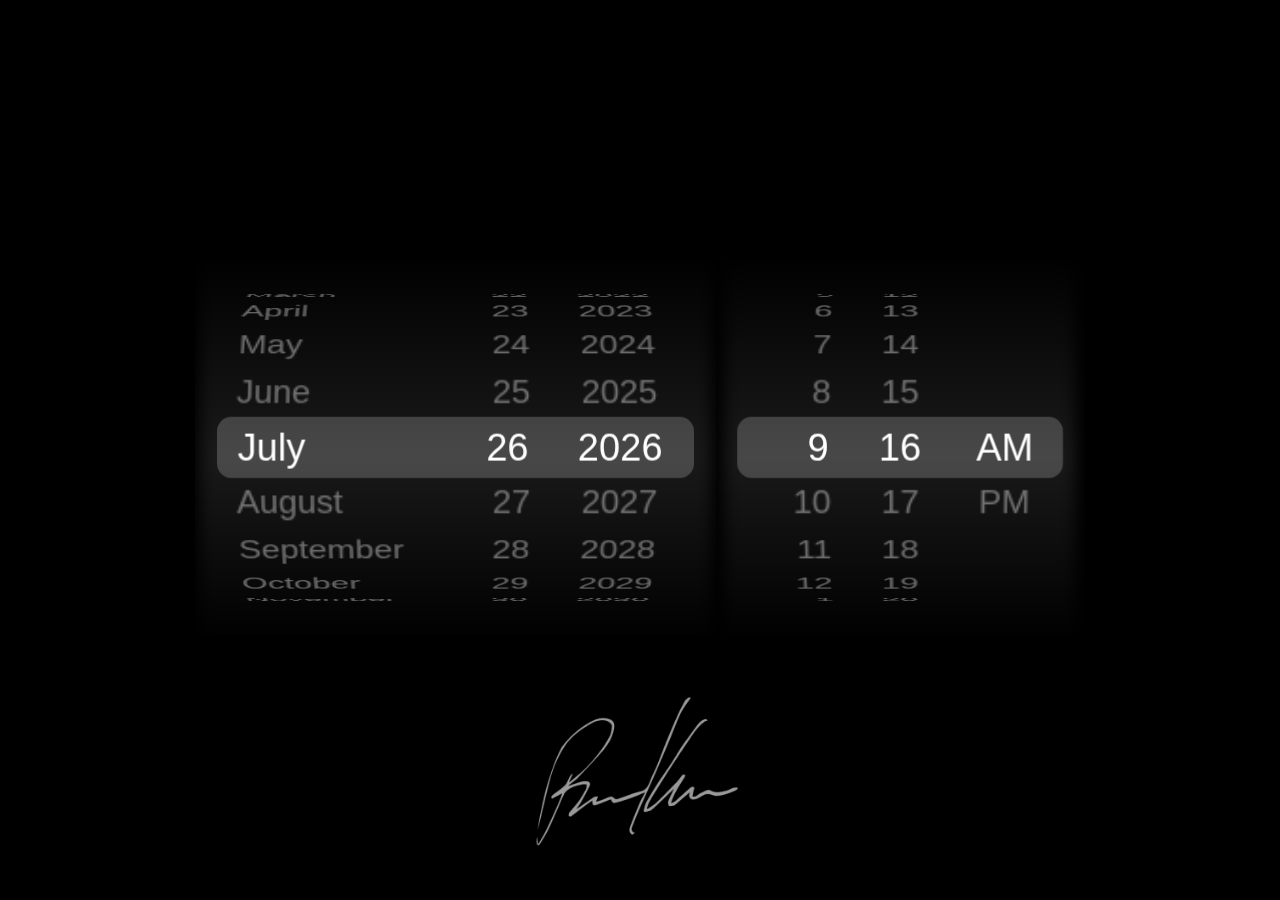
<file: index.html>
<!doctype html>
<html lang="en">

  <head>
    <meta charset="utf-8">
    <meta name="viewport" content="width=device-width, initial-scale=1">
    
    <!-- if you lived here, you'd be home now -->
    <!-- https://www.youtube.com/watch?v=72ZAMCzjxrk&t=323s  -->

    <!-- Coded by Phillip Stearns: https://phillipstearns.com -->
    <!-- An artist and textile designer working with electronics and electronic media, based in Denver, CO, USA -->

    
    <!-- SEO Meta Tags -->
    <meta name="description" content="And I was in a headspin, and I kept on going, In my dream, I kept on going, kept on spinning, I wasn't leaning on nothing, I kept on spinning, I was, like, I was spinning, I was just like, It was like something was spinning me.">
    <meta name="author" content="Brian Kane">

    <!-- OG Meta Tags to improve the way the post looks when you share the page on LinkedIn, Facebook, Google+ -->
    <meta property="og:site_name" content="Clock by Brian Kane" /> <!-- website name -->
    <meta property="og:site" content="https://briankane.net/clock" /> <!-- website link -->
    <meta property="og:title" content="Clock by Brian Kane"/> <!-- title shown in the actual shared post -->
    <meta property="og:description" content="And I was in a headspin, and I kept on going, In my dream, I kept on going, kept on spinning, I wasn't leaning on nothing, I kept on spinning, I was, like, I was spinning, I was just like, It was like something was spinning me." /> <!-- description shown in the actual shared post -->

    <!-- og image must be a full url  -->
    <meta property="og:image" content="https://briankane.net/spin/media/Spin.png" /> <!-- image link, make sure it's jpg -->
    <meta property="og:image:width" content="1024" />
    <meta property="og:image:height" content="1024" />
    <meta name="twitter:image" content="https://briankane.net/spin/media/Spin.png">
    <meta property="og:url" content="https://briankane.net/clock/" /> <!-- where do you want your post to link to -->
    <meta property="og:type" content="article" />

    <!-- Website Title -->       
    <title>Clock by Brian Kane</title>

    
    <!-- CSS Stylesheets -->
    <link href="./static/css/bootstrap.min.css" rel="stylesheet">
    <link href="./static/css/swiper-bundle.css" rel="stylesheet">
    <link href="./static/css/mobiscroll.javascript.min.css" rel="stylesheet">
    <link href="./static/css/styles.css" rel="stylesheet">

    <script>
    document.onreadystatechange = function () {
      var state = document.readyState
      if (state === 'interactive') {
           
      } else if (state === 'complete') {
        setTimeout(function(){
          document.getElementById('loadingdiv').style.visibility="hidden";
        },500);
      }
    }
    </script>

    <style>
      #loadingdiv {
        width: 100vw;
        height: calc(100vh - calc(100vh - 100%)) !important; 
        top: 0px;
        left: 0px;
        position: fixed; 
        z-index: 99;
        display: flex;
        align-items: center;
        justify-content: center;
        background-color:black;
      }

      #loading-image {
        width:200px;
        height:200px;
        z-index: 100
      } 
    </style>

  </head>

  <body id="frame" class="m-auto">

    <div id="loadingdiv">
      <img id="loading-image" src="./static/media/loading.gif" alt="Loading..." />
    </div> 

    <!-- https://swiperjs.com/ -->
    <!-- Slider main container -->
    <div class="swiper">

      <!-- Additional required wrapper -->
      <div class="swiper-wrapper">

        <!-- Slides -->
        <div class="swiper-slide">
          <div class="min-vh-100 m-0 p-0 d-flex position-relative">
            <div id="spinner-container" class="position-absolute top-50 start-50 translate-middle">
              <img id="spinner" class="fade-in" src="./static/media/WaitingDiscOnlyLarge2.png">
            </div>
          </div>
        </div>

        <div class="swiper-slide">
          <div class="min-vh-100 m-0 p-0 d-flex position-relative">
            <div id="clock" class="position-absolute top-50 start-50 translate-middle">
            </div>
          </div>
        </div>

        <div class="swiper-slide">
          <div class="min-vh-100 m-0 p-0 d-flex position-relative">
            <div id="moon" class="position-absolute top-50 start-50 translate-middle">
            </div>
          </div>
        </div>

        <div class="swiper-slide">
          <div id="datetimebk"></div>
          <div class="position-absolute bottom-0 start-50 translate-middle-x">
            <img id="bk-signature" src="./static/media/bk-signature.png">
          </div>
        </div>

      </div>

      <!-- If we need pagination -->
      <!-- <div class="swiper-pagination"></div> -->

      <!-- If we need navigation buttons -->
      <!-- <div class="swiper-button-prev"></div> -->
      <!-- <div class="swiper-button-next"></div> -->

      <!-- If we need scrollbar -->
      <!-- <div class="swiper-scrollbar"></div> -->

    </div>

    <!-- Javascript Files -->
    <!-- Vendor -->
    <script type="text/javascript" src="./static/js/bootstrap.bundle.min.js"></script>
    <script type="text/javascript" src="./static/js/swiper-bundle.js"></script>
    <script type="text/javascript" src="./static/js/suncalc.js"></script>
    <script type="text/javascript" src="./static/js/mobiscroll.javascript.min.js"></script>


    <!-- Custom/Core -->
    <script type="text/javascript" src="./static/js/common.js"></script>
    <script type="text/javascript" src="./static/js/spinner.js"></script>
    <script type="text/javascript" src="./static/js/clock.js"></script>
    <script type="text/javascript" src="./static/js/moon.js"></script>
    <script type="text/javascript" src="./static/js/datetime.js"></script>
    

  </body>

</html>
</file>
<file: static/css/styles.css>
html, body {
  padding: 0;
  margin: 0;
  height: calc(100vh - calc(100vh - 100%));
  width: 100vw;
  overflow: hidden;
  user-select: none;
  touch-action: none;
}

.fade-in {
  animation: fadeIn 0.5s;
}

@keyframes fadeIn {
  from { opacity: 0.0; }
  to { opacity: 1.0; }
}

.swiper {
  background-color: black;
  height: calc(100vh - calc(100vh - 100%));
  width: 100vw;
}
.swiper-wrapper {
  height: calc(100vh - calc(100vh - 100%)) !important;
}
.swiper-slide {
  height: calc(100vh - calc(100vh - 100%)) !important;
/*  overflow: hidden;*/
}

.min-vh-100 {
  min-height: calc(100vh - calc(100vh - 100%)) !important;
}

#datetimebk {
  padding: 0;
  margin: 0;
  z-index:0;
  outline: none !important;
  background: black !important;
  position: relative;
  top: -26px;
  border: 0;
}

img#bk-signature {
  padding-bottom: 2rem;
}
.mbsc-ios-dark.mbsc-scroller, .mbsc-ios-dark.mbsc-scroller-bottom, .mbsc-ios-dark.mbsc-scroller-top {
  background: black !important;
}

.mbsc-ios-dark.mbsc-scroller-wheel-line {
  background: hsla(0, 0%, 100%, 0.2);
}

.mbsc-ios-dark.mbsc-scroller-pointer.mbsc-scroller, .mbsc-ios-dark.mbsc-scroller-pointer.mbsc-scroller-inline, .mbsc-ios-dark.mbsc-scroller-wheel-cont-bottom.mbsc-scroller-wheel-cont-3d, .mbsc-ios-dark.mbsc-scroller-wheel-cont-inline.mbsc-scroller-wheel-cont-3d, .mbsc-ios-dark.mbsc-scroller-wheel-cont-top.mbsc-scroller-wheel-cont-3d {
  background: black;
}

.mbsc-ios-dark.mbsc-scroller-wheel-overlay, .mbsc-ios-dark.mbsc-scroller-wheel-overlay-bottom, .mbsc-ios-dark.mbsc-scroller-wheel-overlay-top {
  background: linear-gradient(#0000, rgba(255, 255, 255, 0.1) 52%, rgba(255, 255, 255, 0.1) 0, #0000);
  filter: blur(4px);
}

.mbsc-datepicker-tab-wrapper {
  scale: 1.8;
}

.mbsc-ios.mbsc-scroller-wheel-line {
  display: block;
  z-index: 1;
  border-radius: .5em;
  margin: 0 .775em;
}

.mbsc-ios.mbsc-scroller-wheel-item.mbsc-active,.mbsc-ios.mbsc-scroller-wheel-item.mbsc-focus,.mbsc-ios.mbsc-scroller-wheel-item.mbsc-hover{
  background:rgba(0,122,255,.0);
}

@media (max-width: 1079.98px) {
  .mbsc-datepicker-tab-wrapper {
    scale: 1.0;
    margin-top: auto;
    margin-bottom: auto;
    max-height: 50vh;
  }

  img#moon-image {
    min-height: 100vw !important;
  }
}

@media (max-width: 500px) {
  img#bk-signature {
    padding-bottom: 1rem;
  }
}


@media (max-height: 668px) {
  .mbsc-datepicker-tab-wrapper {
    max-height: 64vh;
  }
}
</file>
<file: static/css/mobiscroll.javascript.min.css>
@font-face{font-family:Mobiscroll;src:url(icons_mobiscroll.woff?lylyyg) format("woff"),url(icons_mobiscroll.woff) format("woff"),url(icons_mobiscroll.ttf?lylyyg) format("truetype");font-weight:400;font-style:normal}.mbsc-font-icon:before{font-family:Mobiscroll;speak:none;font-style:normal;font-weight:400;font-variant:normal;text-transform:none;-webkit-font-smoothing:antialiased;-moz-osx-font-smoothing:grayscale}.mbsc-icon-arrow-down5:before{content:"\ea01"}.mbsc-icon-arrow-left5:before{content:"\ea02"}.mbsc-icon-arrow-right5:before{content:"\ea05"}.mbsc-icon-arrow-up5:before{content:"\ea04"}.mbsc-icon-ion-ios7-arrow-back:before{content:"\ea03"}.mbsc-icon-ion-ios7-arrow-forward:before{content:"\ea09"}.mbsc-icon-ion-ios7-checkmark-empty:before{content:"\ea06"}.mbsc-icon-ios-backspace:before{content:"\ea07"}.mbsc-icon-material-bookmark:before{content:"\ea08"}.mbsc-icon-material-cloud-download:before{content:"\ea0b"}.mbsc-icon-material-delete:before{content:"\ea0a"}.mbsc-icon-material-favorite:before{content:"\ea0c"}.mbsc-icon-material-flag:before{content:"\ea0d"}.mbsc-icon-material-https:before{content:"\ea0f"}.mbsc-icon-material-label:before{content:"\ea0e"}.mbsc-icon-material-notifications:before{content:"\ea10"}.mbsc-icon-material-refresh:before{content:"\ea12"}.mbsc-icon-material-schedule:before{content:"\ea11"}.mbsc-icon-material-share:before{content:"\ea13"}.mbsc-icon{display:inline-block;vertical-align:middle;width:1.5em;height:1.5em;line-height:1.5em;text-align:center;-moz-box-flex:0;flex:0 0 auto}.mbsc-icon>svg{display:block;margin:0 auto;width:100%;height:100%;fill:currentColor}:root{--mbsc-safe-top:0;--mbsc-safe-right:0;--mbsc-safe-bottom:0;--mbsc-safe-left:0}@supports (top:constant(safe-area-inset-top)){:root{--mbsc-safe-top:constant(safe-area-inset-top);--mbsc-safe-right:constant(safe-area-inset-right);--mbsc-safe-bottom:constant(safe-area-inset-bottom);--mbsc-safe-left:constant(safe-area-inset-left)}}@supports (top:env(safe-area-inset-top)){:root{--mbsc-safe-top:env(safe-area-inset-top);--mbsc-safe-right:env(safe-area-inset-right);--mbsc-safe-bottom:env(safe-area-inset-bottom);--mbsc-safe-left:env(safe-area-inset-left)}}.mbsc-font{font-family:-apple-system,Segoe UI,Roboto,sans-serif;font-size:16px;font-weight:400;-webkit-tap-highlight-color:rgba(0,0,0,0);-webkit-text-size-adjust:100%}.mbsc-reset{margin:0;padding:0;border:0;background:none;-webkit-appearance:none;-moz-appearance:none;appearance:none}.mbsc-resize{right:0;bottom:0;overflow:hidden;z-index:-1}.mbsc-resize,.mbsc-resize-i{position:absolute;left:0;top:0}.mbsc-resize-y{width:200%;height:200%}.mbsc-hidden{visibility:hidden}.mbsc-hidden-content{position:absolute;width:1px;height:1px;overflow:hidden;-webkit-user-select:none;-moz-user-select:none;-ms-user-select:none;user-select:none;clip:rect(1px,1px,1px,1px);white-space:nowrap}.mbsc-ltr{direction:ltr}.mbsc-rtl{direction:rtl}.mbsc-ripple{background:currentColor;position:absolute;top:0;left:0;opacity:0;border-radius:1000em;pointer-events:none;-webkit-transform:scale(0);transform:scale(0)}.mbsc-flex,.mbsc-flex-col{display:-moz-box;display:flex}.mbsc-flex-col{-moz-box-orient:vertical;-moz-box-direction:normal;flex-direction:column}.mbsc-flex-1-1{-moz-box-flex:1;flex:1 1 auto}.mbsc-flex-1-0{-moz-box-flex:1;flex:1 0 auto}.mbsc-flex-1-0-0{-moz-box-flex:1;flex:1 0 0}@media (-ms-high-contrast:none){.mbsc-flex-1-0-0{-moz-box-flex:1;flex:1 0 auto}}.mbsc-flex-none{-moz-box-flex:0;flex:none}@media (-webkit-min-device-pixel-ratio:2){.mbsc-hb,.mbsc-hb:after,.mbsc-hb:before{border-style:none;border-width:.5px!important}}.mbsc-ios.mbsc-button{padding:0 .5em;margin:.5em .25em;line-height:2.25em;border-radius:.25em;transition:opacity .1s ease-out,background-color .1s ease-out}.mbsc-ios.mbsc-icon-button{padding:.5em;line-height:normal;border-radius:4em}.mbsc-ios.mbsc-button.mbsc-hover{opacity:.7}.mbsc-ios.mbsc-button.mbsc-active{opacity:.5}.mbsc-ios.mbsc-button.mbsc-disabled,.mbsc-ios.mbsc-button:disabled{opacity:.2}.mbsc-ios.mbsc-button-outline.mbsc-active{opacity:1}.mbsc-ios.mbsc-ltr.mbsc-button-icon-start{padding-right:.375em}.mbsc-ios.mbsc-ltr.mbsc-button-icon-end,.mbsc-ios.mbsc-rtl.mbsc-button-icon-start{padding-left:.375em}.mbsc-ios.mbsc-rtl.mbsc-button-icon-end{padding-right:.375em}.mbsc-ios .mbsc-button-group,.mbsc-ios .mbsc-button-group-block,.mbsc-ios .mbsc-button-group-justified{margin:.5em .75em}.mbsc-ios .mbsc-button-group-block{margin:.5em 1em}.mbsc-ios.mbsc-button-standard{background:#fff;color:#007aff}.mbsc-ios.mbsc-button-flat{color:#007aff}.mbsc-ios.mbsc-button-outline{border:1px solid #1273de;color:#1273de}.mbsc-ios.mbsc-button-outline.mbsc-active{background:#1273de;color:#f7f7f7}.mbsc-ios.mbsc-button.mbsc-focus{background:rgba(0,0,0,.05)}.mbsc-ios.mbsc-button-primary.mbsc-button-standard{background:#3f97f6;color:#fff}.mbsc-ios.mbsc-button-secondary.mbsc-button-standard{background:#90979e;color:#fff}.mbsc-ios.mbsc-button-success.mbsc-button-standard{background:#43be5f;color:#fff}.mbsc-ios.mbsc-button-danger.mbsc-button-standard{background:#f5504e;color:#fff}.mbsc-ios.mbsc-button-warning.mbsc-button-standard{background:#f8b042;color:#fff}.mbsc-ios.mbsc-button-info.mbsc-button-standard{background:#5bb7c5;color:#fff}.mbsc-ios.mbsc-button-dark.mbsc-button-standard{background:#47494a;color:#fff}.mbsc-ios.mbsc-button-light.mbsc-button-standard{background:#fff;color:#000}.mbsc-ios.mbsc-button-primary.mbsc-button-flat{color:#3f97f6}.mbsc-ios.mbsc-button-secondary.mbsc-button-flat{color:#90979e}.mbsc-ios.mbsc-button-success.mbsc-button-flat{color:#43be5f}.mbsc-ios.mbsc-button-danger.mbsc-button-flat{color:#f5504e}.mbsc-ios.mbsc-button-warning.mbsc-button-flat{color:#f8b042}.mbsc-ios.mbsc-button-info.mbsc-button-flat{color:#5bb7c5}.mbsc-ios.mbsc-button-dark.mbsc-button-flat{color:#47494a}.mbsc-ios.mbsc-button-light.mbsc-button-flat{color:#ccc}.mbsc-ios.mbsc-button-primary.mbsc-button-outline{border-color:#3f97f6;color:#3f97f6}.mbsc-ios.mbsc-button-primary.mbsc-button-outline.mbsc-active{background:#3f97f6;color:#fff}.mbsc-ios.mbsc-button-secondary.mbsc-button-outline{border-color:#90979e;color:#90979e}.mbsc-ios.mbsc-button-secondary.mbsc-button-outline.mbsc-active{background:#90979e;color:#fff}.mbsc-ios.mbsc-button-success.mbsc-button-outline{border-color:#43be5f;color:#43be5f}.mbsc-ios.mbsc-button-success.mbsc-button-outline.mbsc-active{background:#43be5f;color:#fff}.mbsc-ios.mbsc-button-danger.mbsc-button-outline{border-color:#f5504e;color:#f5504e}.mbsc-ios.mbsc-button-danger.mbsc-button-outline.mbsc-active{background:#f5504e;color:#fff}.mbsc-ios.mbsc-button-warning.mbsc-button-outline{border-color:#f8b042;color:#f8b042}.mbsc-ios.mbsc-button-warning.mbsc-button-outline.mbsc-active{background:#f8b042;color:#fff}.mbsc-ios.mbsc-button-info.mbsc-button-outline{border-color:#5bb7c5;color:#5bb7c5}.mbsc-ios.mbsc-button-info.mbsc-button-outline.mbsc-active{background:#5bb7c5;color:#fff}.mbsc-ios.mbsc-button-dark.mbsc-button-outline{border-color:#47494a;color:#47494a}.mbsc-ios.mbsc-button-dark.mbsc-button-outline.mbsc-active{background:#47494a;color:#fff}.mbsc-ios.mbsc-button-light.mbsc-button-outline{border-color:#bfbfbf;color:#bfbfbf}.mbsc-ios.mbsc-button-light.mbsc-button-outline.mbsc-active{background:#bfbfbf;color:#fff}.mbsc-ios-dark.mbsc-button-standard{background:#3b3b3b;color:#ff9f0a}.mbsc-ios-dark.mbsc-button-flat{color:#ff9f0a}.mbsc-ios-dark.mbsc-button-outline{border:1px solid #ffa519;color:#ffa519}.mbsc-ios-dark.mbsc-button-outline.mbsc-active{background:#ffa519;color:#000}.mbsc-ios-dark.mbsc-button.mbsc-focus{background:hsla(0,0%,100%,.05)}.mbsc-ios-dark.mbsc-button-primary.mbsc-button-standard{background:#3f97f6;color:#fff}.mbsc-ios-dark.mbsc-button-secondary.mbsc-button-standard{background:#90979e;color:#fff}.mbsc-ios-dark.mbsc-button-success.mbsc-button-standard{background:#43be5f;color:#fff}.mbsc-ios-dark.mbsc-button-danger.mbsc-button-standard{background:#f5504e;color:#fff}.mbsc-ios-dark.mbsc-button-warning.mbsc-button-standard{background:#f8b042;color:#fff}.mbsc-ios-dark.mbsc-button-info.mbsc-button-standard{background:#5bb7c5;color:#fff}.mbsc-ios-dark.mbsc-button-dark.mbsc-button-standard{background:#47494a;color:#fff}.mbsc-ios-dark.mbsc-button-light.mbsc-button-standard{background:#fff;color:#000}.mbsc-ios-dark.mbsc-button-primary.mbsc-button-flat{color:#3f97f6}.mbsc-ios-dark.mbsc-button-secondary.mbsc-button-flat{color:#90979e}.mbsc-ios-dark.mbsc-button-success.mbsc-button-flat{color:#43be5f}.mbsc-ios-dark.mbsc-button-danger.mbsc-button-flat{color:#f5504e}.mbsc-ios-dark.mbsc-button-warning.mbsc-button-flat{color:#f8b042}.mbsc-ios-dark.mbsc-button-info.mbsc-button-flat{color:#5bb7c5}.mbsc-ios-dark.mbsc-button-dark.mbsc-button-flat{color:#47494a}.mbsc-ios-dark.mbsc-button-light.mbsc-button-flat{color:#ccc}.mbsc-ios-dark.mbsc-button-primary.mbsc-button-outline{border-color:#3f97f6;color:#3f97f6}.mbsc-ios-dark.mbsc-button-primary.mbsc-button-outline.mbsc-active{background:#3f97f6;color:#fff}.mbsc-ios-dark.mbsc-button-secondary.mbsc-button-outline{border-color:#90979e;color:#90979e}.mbsc-ios-dark.mbsc-button-secondary.mbsc-button-outline.mbsc-active{background:#90979e;color:#fff}.mbsc-ios-dark.mbsc-button-success.mbsc-button-outline{border-color:#43be5f;color:#43be5f}.mbsc-ios-dark.mbsc-button-success.mbsc-button-outline.mbsc-active{background:#43be5f;color:#fff}.mbsc-ios-dark.mbsc-button-danger.mbsc-button-outline{border-color:#f5504e;color:#f5504e}.mbsc-ios-dark.mbsc-button-danger.mbsc-button-outline.mbsc-active{background:#f5504e;color:#fff}.mbsc-ios-dark.mbsc-button-warning.mbsc-button-outline{border-color:#f8b042;color:#f8b042}.mbsc-ios-dark.mbsc-button-warning.mbsc-button-outline.mbsc-active{background:#f8b042;color:#fff}.mbsc-ios-dark.mbsc-button-info.mbsc-button-outline{border-color:#5bb7c5;color:#5bb7c5}.mbsc-ios-dark.mbsc-button-info.mbsc-button-outline.mbsc-active{background:#5bb7c5;color:#fff}.mbsc-ios-dark.mbsc-button-dark.mbsc-button-outline{border-color:#47494a;color:#47494a}.mbsc-ios-dark.mbsc-button-dark.mbsc-button-outline.mbsc-active{background:#47494a;color:#fff}.mbsc-ios-dark.mbsc-button-light.mbsc-button-outline{border-color:#bfbfbf;color:#bfbfbf}.mbsc-ios-dark.mbsc-button-light.mbsc-button-outline.mbsc-active{background:#bfbfbf;color:#fff}.mbsc-button{position:relative;z-index:1;display:inline-block;vertical-align:middle;display:-moz-inline-box;display:inline-flex;-moz-box-pack:center;justify-content:center;-moz-box-align:center;align-items:center;overflow:hidden;text-align:center;text-overflow:ellipsis;font-size:1em;-moz-box-sizing:border-box;box-sizing:border-box;touch-action:manipulation;-webkit-user-select:none;-moz-user-select:none;-ms-user-select:none;user-select:none;white-space:nowrap;cursor:pointer}.mbsc-button.mbsc-disabled,.mbsc-button:disabled{cursor:not-allowed}.mbsc-button:focus{outline:0}.mbsc-button::-moz-focus-inner{border:0}.mbsc-icon-button{width:2.5em;height:2.5em;padding:.5em;-moz-box-flex:0;flex:0 0 auto}.mbsc-button-icon>*,.mbsc-button-icon>*>*{height:100%}.mbsc-button-icon-end{-moz-box-ordinal-group:2;order:1}.mbsc-button-group,.mbsc-button-group-block,.mbsc-button-group-justified{border:1px solid transparent}.mbsc-button-block,.mbsc-button-group-block .mbsc-button{display:block;width:100%;margin-left:0!important;margin-right:0!important}.mbsc-button-group-justified,.mbsc-button-group-justified mbsc-button{display:-moz-box;display:flex;flex-wrap:wrap}.mbsc-button-group-justified .mbsc-button,.mbsc-button-group-justified mbsc-button{-moz-box-flex:1;flex:1 auto}.mbsc-ios.mbsc-popup-wrapper-bottom-full{padding-top:1em}.mbsc-ios.mbsc-popup-wrapper-top-full{padding-bottom:1em}.mbsc-ios.mbsc-popup-top{border-bottom:1px solid}.mbsc-ios.mbsc-popup-bottom{border-top:1px solid}.mbsc-ios.mbsc-popup-body-center{border-radius:.9375em}.mbsc-ios.mbsc-popup-body-bottom-full{border-radius:.75em .75em 0 0}.mbsc-ios.mbsc-popup-body-top-full{border-radius:0 0 .75em .75em}.mbsc-ios.mbsc-popup-body-anchored{border-radius:.9375em}.mbsc-ios.mbsc-popup-arrow{border-radius:0 .375em}.mbsc-ios.mbsc-popup-header{position:absolute;z-index:1;top:0;right:0;left:0;line-height:1.25em;padding:.75em 4.375em;font-weight:700;text-align:center}.mbsc-ios.mbsc-popup-header-center,.mbsc-ios.mbsc-popup-header-no-buttons{position:relative;border-bottom:1px solid}.mbsc-ios.mbsc-popup-header-center{padding:.75em .5em}.mbsc-ios.mbsc-popup-bottom-full .mbsc-popup-header,.mbsc-ios.mbsc-popup-top-full .mbsc-popup-header{padding:1.125em 4.375em}.mbsc-ios.mbsc-popup-buttons{-moz-box-ordinal-group:0;order:-1;border-bottom:1px solid}.mbsc-ios.mbsc-popup-buttons.mbsc-ltr{text-align:right}.mbsc-ios.mbsc-popup-buttons.mbsc-rtl{text-align:left}.mbsc-ios.mbsc-popup-button.mbsc-font{margin-top:.25em;margin-bottom:.25em;z-index:2}.mbsc-ios.mbsc-popup-button-primary{font-weight:700}.mbsc-ios.mbsc-popup-button-close.mbsc-ltr{float:left}.mbsc-ios.mbsc-popup-button-close.mbsc-rtl{float:right}.mbsc-ios.mbsc-popup-buttons-anchored,.mbsc-ios.mbsc-popup-buttons-bottom,.mbsc-ios.mbsc-popup-buttons-top{padding:0 .25em}.mbsc-ios.mbsc-popup-buttons-bottom-full,.mbsc-ios.mbsc-popup-buttons-top-full{padding:.375em .25em}.mbsc-ios.mbsc-popup-buttons.mbsc-flex{-moz-box-ordinal-group:1;order:0;border:0;padding:0;background:none}.mbsc-ios.mbsc-popup-button-flex.mbsc-font{-moz-box-flex:1;flex:1 1 100%;display:block}.mbsc-ios.mbsc-popup-button-flex.mbsc-font.mbsc-button{opacity:1;margin-top:.5em;margin-bottom:.5em}.mbsc-ios.mbsc-popup-button-flex.mbsc-font.mbsc-button-flat{background:none;border-top:1px solid;border-radius:0;margin:0;line-height:2.75em}.mbsc-ios.mbsc-popup-button-flex.mbsc-button-flat.mbsc-ltr{border-right-style:solid;border-right-width:1px}.mbsc-ios.mbsc-popup-button-flex.mbsc-button-flat.mbsc-rtl{border-left-style:solid;border-left-width:1px}.mbsc-ios.mbsc-popup-button-flex.mbsc-button-flat:last-child{border-left:0;border-right:0}.mbsc-ios.mbsc-popup-body-round{border-radius:.9375em}.mbsc-ios.mbsc-popup-pointer .mbsc-popup-body-round{border-radius:.5em}.mbsc-ios.mbsc-popup-round .mbsc-popup{border:0}.mbsc-ios.mbsc-popup-round .mbsc-popup-body-bottom-full{border-radius:.75em .75em 0 0}.mbsc-ios.mbsc-popup-round .mbsc-popup-body-top-full{border-radius:0 0 .75em .75em}.mbsc-ios.mbsc-popup-arrow{background:#f2f2f7;box-shadow:0 0 1em rgba(0,0,0,.2)}.mbsc-ios.mbsc-popup-bottom,.mbsc-ios.mbsc-popup-top{border-color:#ccc}.mbsc-ios.mbsc-popup-body{background:#f2f2f7;color:#000}.mbsc-ios.mbsc-popup-body-anchored,.mbsc-ios.mbsc-popup-body-center,.mbsc-ios.mbsc-popup-body-round{box-shadow:0 11px 15px -7px rgba(0,0,0,.2),0 24px 38px 3px rgba(0,0,0,.14),0 9px 46px 8px rgba(0,0,0,.12)}.mbsc-ios.mbsc-popup-buttons,.mbsc-ios.mbsc-popup-header-center,.mbsc-ios.mbsc-popup-header-no-buttons{border-color:#ccc}.mbsc-ios.mbsc-popup-buttons-bottom,.mbsc-ios.mbsc-popup-buttons-top{background:#f7f7f7}.mbsc-ios.mbsc-popup-button-flex.mbsc-button-flat.mbsc-font{border-color:#ccc}.mbsc-ios.mbsc-popup-button-flex.mbsc-font.mbsc-focus,.mbsc-ios.mbsc-popup-button-flex.mbsc-font.mbsc-hover{background:#eaeaea}.mbsc-ios.mbsc-popup-button-flex.mbsc-font.mbsc-active{background:#ccc}.mbsc-ios.mbsc-popup-button-flex.mbsc-button.mbsc-disabled{color:rgba(0,122,255,.2)}.mbsc-ios-dark.mbsc-popup-arrow{background:#1c1c1c;box-shadow:0 0 1em rgba(0,0,0,.2)}.mbsc-ios-dark.mbsc-popup-bottom,.mbsc-ios-dark.mbsc-popup-top{border-color:#333}.mbsc-ios-dark.mbsc-popup-body{background:#1c1c1c;color:#fff}.mbsc-ios-dark.mbsc-popup-body-anchored,.mbsc-ios-dark.mbsc-popup-body-center,.mbsc-ios-dark.mbsc-popup-body-round{box-shadow:0 11px 15px -7px rgba(0,0,0,.2),0 24px 38px 3px rgba(0,0,0,.14),0 9px 46px 8px rgba(0,0,0,.12)}.mbsc-ios-dark.mbsc-popup-buttons,.mbsc-ios-dark.mbsc-popup-header-center,.mbsc-ios-dark.mbsc-popup-header-no-buttons{border-color:#333}.mbsc-ios-dark.mbsc-popup-buttons-anchored,.mbsc-ios-dark.mbsc-popup-buttons-bottom,.mbsc-ios-dark.mbsc-popup-buttons-top{background:#292929}.mbsc-ios-dark.mbsc-popup-button-flex.mbsc-button-flat.mbsc-font{border-color:#333}.mbsc-ios-dark.mbsc-popup-button-flex.mbsc-font.mbsc-focus,.mbsc-ios-dark.mbsc-popup-button-flex.mbsc-font.mbsc-hover{background:#242424}.mbsc-ios-dark.mbsc-popup-button-flex.mbsc-font.mbsc-active{background:#333}.mbsc-ios-dark.mbsc-popup-button-flex.mbsc-button.mbsc-disabled{color:rgba(255,159,10,.2)}@-webkit-keyframes mbsc-fade-in{0%{opacity:0}to{opacity:1}}@keyframes mbsc-fade-in{0%{opacity:0}to{opacity:1}}@-webkit-keyframes mbsc-fade-out{0%{opacity:1}to{opacity:0}}@keyframes mbsc-fade-out{0%{opacity:1}to{opacity:0}}@-webkit-keyframes mbsc-pop-in{0%{opacity:0;-webkit-transform:scale(.8);transform:scale(.8)}to{opacity:1;-webkit-transform:scale(1);transform:scale(1)}}@keyframes mbsc-pop-in{0%{opacity:0;-webkit-transform:scale(.8);transform:scale(.8)}to{opacity:1;-webkit-transform:scale(1);transform:scale(1)}}@-webkit-keyframes mbsc-pop-out{0%{opacity:1;-webkit-transform:scale(1);transform:scale(1)}to{opacity:0;-webkit-transform:scale(.8);transform:scale(.8)}}@keyframes mbsc-pop-out{0%{opacity:1;-webkit-transform:scale(1);transform:scale(1)}to{opacity:0;-webkit-transform:scale(.8);transform:scale(.8)}}@-webkit-keyframes mbsc-slide-up-in{0%{-webkit-transform:translateY(100%);transform:translateY(100%)}to{-webkit-transform:translateY(0);transform:translateY(0)}}@keyframes mbsc-slide-up-in{0%{-webkit-transform:translateY(100%);transform:translateY(100%)}to{-webkit-transform:translateY(0);transform:translateY(0)}}@-webkit-keyframes mbsc-slide-up-out{0%{-webkit-transform:translateY(0);transform:translateY(0)}to{-webkit-transform:translateY(100%);transform:translateY(100%)}}@keyframes mbsc-slide-up-out{0%{-webkit-transform:translateY(0);transform:translateY(0)}to{-webkit-transform:translateY(100%);transform:translateY(100%)}}@-webkit-keyframes mbsc-slide-down-in{0%{-webkit-transform:translateY(-100%);transform:translateY(-100%)}to{-webkit-transform:translateY(0);transform:translateY(0)}}@keyframes mbsc-slide-down-in{0%{-webkit-transform:translateY(-100%);transform:translateY(-100%)}to{-webkit-transform:translateY(0);transform:translateY(0)}}@-webkit-keyframes mbsc-slide-down-out{0%{-webkit-transform:translateY(0);transform:translateY(0)}to{-webkit-transform:translateY(-100%);transform:translateY(-100%)}}@keyframes mbsc-slide-down-out{0%{-webkit-transform:translateY(0);transform:translateY(0)}to{-webkit-transform:translateY(-100%);transform:translateY(-100%)}}.mbsc-popup-open-ios{overflow:hidden;position:absolute;top:0;bottom:0;left:0;right:0;height:auto}.mbsc-popup-ctx{position:relative;--mbsc-safe-top:0;--mbsc-safe-right:0;--mbsc-safe-bottom:0;--mbsc-safe-left:0}.mbsc-popup-limits{position:absolute;top:0;right:0;bottom:0;left:0;z-index:-1}.mbsc-popup-limits-anchored,.mbsc-popup-limits-center{margin:1em}.mbsc-popup,.mbsc-popup-wrapper{-moz-box-sizing:border-box;box-sizing:border-box}.mbsc-popup-wrapper{position:fixed;top:0;bottom:0;left:0;right:0;pointer-events:none;-moz-box-pack:center;justify-content:center;border:0 solid transparent;z-index:99998;-webkit-user-select:none;-moz-user-select:none;-ms-user-select:none;user-select:none}.mbsc-popup-wrapper-ctx{position:absolute;right:auto;bottom:auto;width:100%;height:100%;overflow:hidden}.mbsc-popup-wrapper-center{padding:1em;-moz-box-align:center;align-items:center;border-width:var(--mbsc-safe-top) var(--mbsc-safe-right) var(--mbsc-safe-bottom) var(--mbsc-safe-left)}.mbsc-popup-wrapper-top{-moz-box-align:start;align-items:flex-start;border-bottom:var(--mbsc-safe-bottom) solid transparent}.mbsc-popup-wrapper-bottom{-moz-box-align:end;align-items:flex-end;border-top-width:var(--mbsc-safe-top)}.mbsc-popup-wrapper-anchored{border-left-width:var(--mbsc-safe-left);border-bottom-width:var(--mbsc-safe-bottom);border-right-width:var(--mbsc-safe-right);border-top-width:0}.mbsc-popup-hidden{opacity:0}.mbsc-popup-overlay{position:absolute;z-index:1;top:0;right:0;bottom:0;left:0;margin:-10em;pointer-events:auto;background:rgba(0,0,0,.5);-webkit-transform:translateZ(0);transform:translateZ(0)}.mbsc-popup-overlay-in{opacity:1;-webkit-animation:mbsc-fade-in .15s cubic-bezier(0,0,.2,1);animation:mbsc-fade-in .15s cubic-bezier(0,0,.2,1)}.mbsc-popup-overlay-out{opacity:0;-webkit-animation:mbsc-fade-out 75ms cubic-bezier(.4,0,1,1);animation:mbsc-fade-out 75ms cubic-bezier(.4,0,1,1)}.mbsc-popup{max-height:100%;min-width:12em;position:relative;z-index:2;pointer-events:auto;text-shadow:none;-webkit-user-select:none;-moz-user-select:none;-ms-user-select:none;user-select:none}.mbsc-popup-center{min-width:16em}.mbsc-popup-bottom{width:100%;bottom:0}.mbsc-popup-top{width:100%;top:0}.mbsc-popup-anchored{position:absolute}.mbsc-popup-anchored-left{margin-left:-1em}.mbsc-popup-anchored-right{margin-left:1em}.mbsc-popup-arrow-wrapper{position:absolute;z-index:1;overflow:hidden;pointer-events:none}.mbsc-popup-arrow-wrapper-bottom,.mbsc-popup-arrow-wrapper-top{left:0;right:0;height:2em}.mbsc-popup-arrow-wrapper-left,.mbsc-popup-arrow-wrapper-right{top:0;bottom:0;width:2em}.mbsc-popup-arrow-wrapper-top{top:100%}.mbsc-popup-arrow-wrapper-bottom{bottom:100%}.mbsc-popup-arrow-wrapper-left{left:100%}.mbsc-popup-arrow-wrapper-right{right:100%}.mbsc-popup-arrow{position:absolute;-moz-box-sizing:border-box;box-sizing:border-box;width:1.5em;height:1.5em;pointer-events:auto}.mbsc-popup-arrow-top{bottom:1.25em}.mbsc-popup-arrow-bottom{top:1.25em}.mbsc-popup-arrow-bottom,.mbsc-popup-arrow-top{left:50%;margin-left:-.75em;-webkit-transform:rotate(-45deg);transform:rotate(-45deg)}.mbsc-popup-arrow-left{right:1.25em}.mbsc-popup-arrow-right{left:1.25em}.mbsc-popup-arrow-left,.mbsc-popup-arrow-right{top:50%;margin-top:-.75em;-webkit-transform:rotate(45deg);transform:rotate(45deg)}.mbsc-popup-focus{outline:0}.mbsc-popup-body{overflow:hidden;-webkit-transform:translateZ(0);transform:translateZ(0)}.mbsc-popup-body-top{padding-top:var(--mbsc-safe-top)}.mbsc-popup-body-bottom{padding-bottom:var(--mbsc-safe-bottom)}.mbsc-popup-body-bottom,.mbsc-popup-body-top{padding-left:var(--mbsc-safe-left);padding-right:var(--mbsc-safe-right)}.mbsc-popup-body-round{padding:0}.mbsc-popup-header{overflow:hidden;text-overflow:ellipsis;white-space:nowrap}.mbsc-popup-content{overflow:auto;-webkit-overflow-scrolling:touch}.mbsc-popup-padding{padding:1em}.mbsc-popup-pop-in{opacity:1;-webkit-animation:mbsc-pop-in .15s cubic-bezier(0,0,.2,1);animation:mbsc-pop-in .15s cubic-bezier(0,0,.2,1)}.mbsc-popup-pop-out{opacity:0;-webkit-animation:mbsc-pop-out 75ms cubic-bezier(.4,0,1,1) forwards;animation:mbsc-pop-out 75ms cubic-bezier(.4,0,1,1) forwards}.mbsc-popup-slide-up-in{-webkit-animation:mbsc-slide-up-in .25s cubic-bezier(0,0,.2,1);animation:mbsc-slide-up-in .25s cubic-bezier(0,0,.2,1)}.mbsc-popup-slide-up-out{-webkit-animation:mbsc-slide-up-out .2s cubic-bezier(.4,0,1,1) forwards;animation:mbsc-slide-up-out .2s cubic-bezier(.4,0,1,1) forwards}.mbsc-popup-slide-down-in{-webkit-animation:mbsc-slide-down-in .25s cubic-bezier(0,0,.2,1);animation:mbsc-slide-down-in .25s cubic-bezier(0,0,.2,1)}.mbsc-popup-slide-down-out{-webkit-animation:mbsc-slide-down-out .2s cubic-bezier(.4,0,1,1) forwards;animation:mbsc-slide-down-out .2s cubic-bezier(.4,0,1,1) forwards}.mbsc-popup-pointer.mbsc-picker .mbsc-popup-overlay,.mbsc-popup-pointer .mbsc-popup-overlay-anchored{background:none}.mbsc-popup-round .mbsc-popup-slide-up-in{-webkit-animation-name:mbsc-slide-up-in,mbsc-fade-in;animation-name:mbsc-slide-up-in,mbsc-fade-in}.mbsc-popup-round .mbsc-popup-slide-up-out{-webkit-animation-name:mbsc-slide-up-out,mbsc-fade-out;animation-name:mbsc-slide-up-out,mbsc-fade-out}.mbsc-popup-round .mbsc-popup-slide-down-in{-webkit-animation-name:mbsc-slide-down-in,mbsc-fade-in;animation-name:mbsc-slide-down-in,mbsc-fade-in}.mbsc-popup-round .mbsc-popup-slide-down-out{-webkit-animation-name:mbsc-slide-down-out,mbsc-fade-out;animation-name:mbsc-slide-down-out,mbsc-fade-out}.mbsc-popup-round .mbsc-popup-bottom,.mbsc-popup-round .mbsc-popup-top{width:auto;margin-top:3em;margin-bottom:3em}.mbsc-ios.mbsc-calendar-controls{padding:2px}.mbsc-ios.mbsc-calendar-cell{border-top-style:solid;border-top-width:1px}.mbsc-ios.mbsc-calendar-cell-text{height:2em;padding:0 .5em;line-height:2em;border-radius:2em}.mbsc-ios.mbsc-calendar-week-day{height:1.7em;line-height:1.7em;font-size:.625em}.mbsc-ios.mbsc-calendar-week-nr{width:2em;height:auto;font-size:.75em;font-weight:700;line-height:3em}.mbsc-ios.mbsc-calendar-day-text{width:1.625em;height:1.625em;margin:.1875em;padding:0;line-height:1.625em;border:2px solid transparent;border-radius:2em}.mbsc-ios.mbsc-range-day .mbsc-calendar-cell-inner{z-index:1}.mbsc-ios.mbsc-range-day:after,.mbsc-ios.mbsc-range-hover:before{content:"";height:1.875em;position:absolute;left:-1px;right:-1px;top:.25em;z-index:0;-moz-box-sizing:border-box;box-sizing:border-box}.mbsc-ios.mbsc-range-hover:before{border-top:2px dashed;border-bottom:2px dashed}.mbsc-ios.mbsc-range-day-end.mbsc-rtl:after,.mbsc-ios.mbsc-range-day-start.mbsc-ltr:after,.mbsc-ios.mbsc-range-hover-end.mbsc-rtl:before,.mbsc-ios.mbsc-range-hover-start.mbsc-ltr:before{left:50%;margin-left:-.9375em;border-radius:2em 0 0 2em}.mbsc-ios.mbsc-range-day-end.mbsc-ltr:after,.mbsc-ios.mbsc-range-day-start.mbsc-rtl:after,.mbsc-ios.mbsc-range-hover-end.mbsc-ltr:before,.mbsc-ios.mbsc-range-hover-start.mbsc-rtl:before{right:50%;margin-right:-.9375em;border-radius:0 2em 2em 0}.mbsc-ios.mbsc-range-day-start.mbsc-range-day-end:after,.mbsc-ios.mbsc-range-hover-start.mbsc-range-hover-end:before{display:none}.mbsc-ios.mbsc-calendar-day-marked{padding-bottom:.4375em}.mbsc-ios.mbsc-calendar-marks{margin-top:-.0625em}.mbsc-ios.mbsc-calendar-mark{width:.375em;height:.375em;border-radius:.375em;margin:0 .0625em}.mbsc-ios.mbsc-calendar-day-colors .mbsc-calendar-day-text{background-clip:padding-box}.mbsc-ios.mbsc-calendar-day-colors.mbsc-hover .mbsc-calendar-cell-text{background-clip:border-box}.mbsc-ios.mbsc-calendar-text:before{border-radius:.4em}.mbsc-ios.mbsc-calendar-label{font-weight:600}.mbsc-ios.mbsc-calendar-label-background{margin:0 -.1em;background:currentColor;opacity:.3;transition:opacity .15s ease-in-out}.mbsc-ios.mbsc-calendar-label-end.mbsc-rtl .mbsc-calendar-label-background,.mbsc-ios.mbsc-calendar-label-start.mbsc-ltr .mbsc-calendar-label-background{margin-left:0;border-top-left-radius:.4em;border-bottom-left-radius:.4em}.mbsc-ios.mbsc-calendar-label-end.mbsc-ltr .mbsc-calendar-label-background,.mbsc-ios.mbsc-calendar-label-start.mbsc-rtl .mbsc-calendar-label-background{margin-right:0;border-top-right-radius:.4em;border-bottom-right-radius:.4em}.mbsc-ios.mbsc-calendar-label-hover .mbsc-calendar-label-background{opacity:.6}.mbsc-ios.mbsc-calendar-label.mbsc-calendar-label-hover:before{background:none}.mbsc-ios.mbsc-calendar-label-active .mbsc-calendar-label-background,.mbsc-ios.mbsc-calendar-label-dragging .mbsc-calendar-label-background{opacity:.9}.mbsc-ios.mbsc-calendar-height-md .mbsc-calendar-day:after{position:absolute;top:0;right:100%;bottom:0;z-index:1;margin-right:-1px;border-left-width:1px;border-left-style:solid;content:""}.mbsc-ios.mbsc-calendar-width-md .mbsc-calendar-title{font-size:1.5em;line-height:1.666667em;padding:0 .166667em}.mbsc-ios.mbsc-calendar-width-md .mbsc-calendar-week-day{height:2.5em;padding:0 .5em;line-height:2.5em;font-size:1em;border-left:1px solid transparent}.mbsc-ios.mbsc-calendar-width-md .mbsc-calendar-week-nr{padding:0;font-size:.75em}.mbsc-ios.mbsc-calendar-width-md .mbsc-calendar-day-inner{min-height:2.5em}.mbsc-ios.mbsc-calendar-width-md .mbsc-calendar-day-labels .mbsc-calendar-day-inner{min-height:4.75em}.mbsc-ios.mbsc-calendar-width-md .mbsc-calendar-marks{padding:0 .75em}.mbsc-ios.mbsc-calendar-width-md .mbsc-calendar-day-text{width:1.375em;height:1.375em;line-height:1.375em}.mbsc-ios.mbsc-calendar-width-md .mbsc-calendar-text{height:1.8em;line-height:1.8em;margin:0 .5em .2em .6em}.mbsc-ios.mbsc-calendar-width-md .mbsc-calendar-label{padding:0 .4em}.mbsc-ios.mbsc-calendar-width-md .mbsc-calendar-label-text{font-size:1.2em}.mbsc-ios.mbsc-calendar-width-md .mbsc-calendar-label-background{margin:0 -.4em}.mbsc-ios.mbsc-calendar-height-md.mbsc-calendar-width-md .mbsc-calendar-day.mbsc-ltr,.mbsc-ios.mbsc-calendar-height-md.mbsc-calendar-width-md .mbsc-calendar-marks.mbsc-ltr,.mbsc-ios.mbsc-calendar-height-md.mbsc-calendar-width-md .mbsc-calendar-week-day.mbsc-ltr{text-align:right}.mbsc-ios.mbsc-calendar-height-md.mbsc-calendar-width-md .mbsc-calendar-day.mbsc-rtl,.mbsc-ios.mbsc-calendar-height-md.mbsc-calendar-width-md .mbsc-calendar-marks.mbsc-rtl,.mbsc-ios.mbsc-calendar-height-md.mbsc-calendar-width-md .mbsc-calendar-week-day.mbsc-rtl{text-align:left}.mbsc-ios.mbsc-calendar-grid-view .mbsc-calendar-title{font-size:1.5em;line-height:1.666667em;padding:0 .166667em}.mbsc-ios.mbsc-calendar-grid{border-top:1px solid}.mbsc-ios.mbsc-calendar-grid .mbsc-calendar-grid-item .mbsc-calendar-week-days{background:none}.mbsc-ios.mbsc-calendar-grid .mbsc-calendar-cell{border:0}.mbsc-ios.mbsc-calendar{background:#fff;color:#000}.mbsc-ios.mbsc-calendar-header,.mbsc-ios.mbsc-calendar-wrapper{border-color:#ccc}.mbsc-ios.mbsc-calendar-button.mbsc-button{color:#007aff}.mbsc-ios.mbsc-calendar-cell{background:#fff;border-color:#ccc;color:#000}.mbsc-ios.mbsc-calendar-day:after{border-color:#ccc}.mbsc-ios.mbsc-calendar-today,.mbsc-ios.mbsc-calendar-week-nr{color:#007aff}.mbsc-ios.mbsc-hover .mbsc-calendar-cell-text{background-color:rgba(0,122,255,.3)}.mbsc-ios.mbsc-range-day:after{background-color:#cbe2fb}.mbsc-ios.mbsc-range-day .mbsc-calendar-cell-text{color:#000}.mbsc-ios.mbsc-range-hover:before{border-color:#dedede}.mbsc-ios.mbsc-selected .mbsc-calendar-cell-text{border-color:#007aff;background:#007aff;color:#fff}.mbsc-ios.mbsc-focus .mbsc-calendar-cell-text{box-shadow:0 0 0 2px rgba(0,0,0,.5)}.mbsc-ios.mbsc-focus .mbsc-calendar-day-text{box-shadow:none;border-color:rgba(0,0,0,.5)}.mbsc-ios.mbsc-calendar-mark{background:#ccc}.mbsc-ios.mbsc-calendar-label{color:#5ac8fa}.mbsc-ios.mbsc-calendar-label-text{color:#000}.mbsc-ios.mbsc-calendar-label-active .mbsc-calendar-label-inner,.mbsc-ios.mbsc-calendar-label-dragging .mbsc-calendar-label-inner{color:#fff}.mbsc-ios.mbsc-calendar-label-active .mbsc-calendar-label-text,.mbsc-ios.mbsc-calendar-label-dragging .mbsc-calendar-label-text{color:inherit}.mbsc-ios.mbsc-calendar-text-more .mbsc-calendar-label-text{color:#000}.mbsc-ios.mbsc-calendar-popup .mbsc-calendar-cell,.mbsc-ios.mbsc-calendar-popup .mbsc-popup-arrow,.mbsc-ios.mbsc-calendar-popup .mbsc-popup-body{background:#fff}.mbsc-ios.mbsc-calendar-grid{border-color:#ccc}.mbsc-ios.mbsc-calendar-month-title{color:#007aff}.mbsc-ios-dark.mbsc-calendar{background:#000;color:#fff}.mbsc-ios-dark.mbsc-calendar-header,.mbsc-ios-dark.mbsc-calendar-wrapper{border-color:#333}.mbsc-ios-dark.mbsc-calendar-button.mbsc-button{color:#ff9f0a}.mbsc-ios-dark.mbsc-calendar-cell{background:#000;border-color:#333;color:#fff}.mbsc-ios-dark.mbsc-calendar-day:after{border-color:#333}.mbsc-ios-dark.mbsc-calendar-today,.mbsc-ios-dark.mbsc-calendar-week-nr{color:#ff9f0a}.mbsc-ios-dark.mbsc-hover .mbsc-calendar-cell-text{background-color:rgba(255,159,10,.3)}.mbsc-ios-dark.mbsc-range-day:after{background-color:#3d2705}.mbsc-ios-dark.mbsc-range-day .mbsc-calendar-cell-text{color:#fff}.mbsc-ios-dark.mbsc-range-hover:before{border-color:#2b2b2b}.mbsc-ios-dark.mbsc-selected .mbsc-calendar-cell-text{border-color:#ff9f0a;background:#ff9f0a;color:#fff}.mbsc-ios-dark.mbsc-focus .mbsc-calendar-cell-text{box-shadow:0 0 0 2px hsla(0,0%,100%,.5)}.mbsc-ios-dark.mbsc-focus .mbsc-calendar-day-text{box-shadow:none;border-color:hsla(0,0%,100%,.5)}.mbsc-ios-dark.mbsc-calendar-mark{background:#333}.mbsc-ios-dark.mbsc-calendar-label{color:#5ac8fa}.mbsc-ios-dark.mbsc-calendar-label-active .mbsc-calendar-label-inner,.mbsc-ios-dark.mbsc-calendar-label-dragging .mbsc-calendar-label-inner,.mbsc-ios-dark.mbsc-calendar-label-text{color:#fff}.mbsc-ios-dark.mbsc-calendar-label-active .mbsc-calendar-label-text,.mbsc-ios-dark.mbsc-calendar-label-dragging .mbsc-calendar-label-text{color:inherit}.mbsc-ios-dark.mbsc-calendar-text-more .mbsc-calendar-label-text{color:#fff}.mbsc-ios-dark.mbsc-calendar-popup .mbsc-popup-arrow,.mbsc-ios-dark.mbsc-calendar-popup .mbsc-popup-body{background:#292929}.mbsc-ios-dark.mbsc-calendar-popup .mbsc-calendar-cell{background:#1c1c1c}.mbsc-ios-dark.mbsc-calendar-grid{border-color:#333}.mbsc-ios-dark.mbsc-calendar-month-title{color:#ff9f0a}@-webkit-keyframes mbsc-zoom-in-up{0%{opacity:0;-webkit-transform:scale(2);transform:scale(2)}to{opacity:1;-webkit-transform:scale(1);transform:scale(1)}}@keyframes mbsc-zoom-in-up{0%{opacity:0;-webkit-transform:scale(2);transform:scale(2)}to{opacity:1;-webkit-transform:scale(1);transform:scale(1)}}@-webkit-keyframes mbsc-zoom-in-down{0%{opacity:0;-webkit-transform:scale(.5);transform:scale(.5)}to{opacity:1;-webkit-transform:scale(1);transform:scale(1)}}@keyframes mbsc-zoom-in-down{0%{opacity:0;-webkit-transform:scale(.5);transform:scale(.5)}to{opacity:1;-webkit-transform:scale(1);transform:scale(1)}}@-webkit-keyframes mbsc-zoom-out-up{0%{opacity:1;-webkit-transform:scale(1);transform:scale(1)}to{opacity:0;-webkit-transform:scale(2);transform:scale(2)}}@keyframes mbsc-zoom-out-up{0%{opacity:1;-webkit-transform:scale(1);transform:scale(1)}to{opacity:0;-webkit-transform:scale(2);transform:scale(2)}}@-webkit-keyframes mbsc-zoom-out-down{0%{opacity:1;-webkit-transform:scale(1);transform:scale(1)}to{opacity:0;-webkit-transform:scale(.5);transform:scale(.5)}}@keyframes mbsc-zoom-out-down{0%{opacity:1;-webkit-transform:scale(1);transform:scale(1)}to{opacity:0;-webkit-transform:scale(.5);transform:scale(.5)}}.mbsc-calendar{-webkit-user-select:none;-moz-user-select:none;-ms-user-select:none;user-select:none;touch-action:manipulation;position:relative}.mbsc-calendar-wrapper{position:relative;z-index:1;height:100%;overflow:hidden}.mbsc-calendar-header{position:relative;z-index:1;will-change:opacity}.mbsc-calendar-header .mbsc-calendar-week-days{margin-left:-1px}.mbsc-calendar-controls{-moz-box-align:center;align-items:center;-moz-box-sizing:content-box;box-sizing:content-box;min-height:2.5em}.mbsc-calendar-button.mbsc-button.mbsc-reset{margin:0}.mbsc-calendar-button-prev-multi{-moz-box-ordinal-group:0;order:-1}.mbsc-calendar-button-next-multi{-moz-box-ordinal-group:2;order:1}.mbsc-calendar-body{-moz-box-sizing:border-box;box-sizing:border-box;overflow:hidden}.mbsc-calendar-body-inner{position:relative;overflow:hidden;margin-left:-1px}.mbsc-calendar-wrapper-fixed{height:auto;overflow:visible}.mbsc-calendar-title-wrapper{-moz-box-align:center;align-items:center;overflow:hidden}.mbsc-calendar-title{overflow:hidden;text-overflow:ellipsis;font-size:1.125em;padding:0 .25em;display:inline-block;vertical-align:middle}.mbsc-calendar-scroll-wrapper{display:block;overflow:hidden;position:relative;height:100%}.mbsc-calendar-picker-wrapper{position:relative;width:16em;height:16em;overflow:hidden}.mbsc-calendar-picker{width:100%;height:100%;position:absolute;top:0;left:0;z-index:1}.mbsc-calendar-picker-main{position:relative;z-index:0}.mbsc-calendar-picker-in-up{opacity:0;-webkit-animation:mbsc-zoom-in-up .2s cubic-bezier(0,0,.2,1) forwards;animation:mbsc-zoom-in-up .2s cubic-bezier(0,0,.2,1) forwards}.mbsc-calendar-picker-in-down{opacity:0;-webkit-animation:mbsc-zoom-in-down .2s cubic-bezier(0,0,.2,1) forwards;animation:mbsc-zoom-in-down .2s cubic-bezier(0,0,.2,1) forwards}.mbsc-calendar-picker-out-up{opacity:0;-webkit-animation:mbsc-zoom-out-up .2s cubic-bezier(.4,0,1,1) forwards;animation:mbsc-zoom-out-up .2s cubic-bezier(.4,0,1,1) forwards}.mbsc-calendar-picker-out-down{opacity:0;-webkit-animation:mbsc-zoom-out-down .2s cubic-bezier(0,0,.2,1) forwards;animation:mbsc-zoom-out-down .2s cubic-bezier(0,0,.2,1) forwards}.mbsc-calendar-scroll-wrapper>div{height:100%}.mbsc-calendar-scroll-wrapper>div>div{height:100%;-webkit-transform:translateZ(0);transform:translateZ(0)}.mbsc-calendar-slide{position:absolute;z-index:0;top:0;width:100%;height:100%;-moz-box-sizing:border-box;box-sizing:border-box}.mbsc-calendar-slide.mbsc-calendar-picker{position:relative}.mbsc-calendar-slide.mbsc-ltr{left:0}.mbsc-calendar-slide.mbsc-rtl{right:0}.mbsc-calendar-table{height:100%;-webkit-transform:translateZ(0);transform:translateZ(0)}.mbsc-calendar-cell{position:relative;text-align:center;white-space:nowrap;cursor:pointer}.mbsc-calendar-cell-text:focus{outline:0}.mbsc-calendar-cell-inner{display:inline-block;padding:0 .25em;vertical-align:middle}.mbsc-calendar-cell.mbsc-disabled{cursor:not-allowed}.mbsc-calendar-week-day{height:2em;font-size:.6875em;line-height:2em;text-align:center;border-bottom:1px solid transparent}.mbsc-calendar-month,.mbsc-calendar-year{vertical-align:middle}.mbsc-calendar-month-text,.mbsc-calendar-year-text{margin:.875em 0;overflow:hidden;text-overflow:ellipsis;min-width:4.5em;-moz-box-sizing:border-box;box-sizing:border-box}.mbsc-calendar-day{min-width:0;text-align:center}.mbsc-calendar-day-empty{cursor:default}.mbsc-calendar-day-text{display:inline-block;text-align:center}.mbsc-calendar-day-text.mbsc-calendar-cell-text{-moz-box-sizing:content-box;box-sizing:content-box}.mbsc-calendar-day-inner{position:relative;width:100%;height:100%;padding:0;border:1px solid transparent;-moz-box-sizing:border-box;box-sizing:border-box}.mbsc-calendar-day-hidden{visibility:hidden}.mbsc-calendar-month-name{display:none}.mbsc-calendar-width-md .mbsc-calendar-month-name{display:inline-block;font-weight:700}.mbsc-calendar-popup .mbsc-calendar-month-name{display:none}.mbsc-calendar-day-outer .mbsc-calendar-day-text,.mbsc-calendar-day-outer .mbsc-calendar-month-name{opacity:.5}.mbsc-calendar-day-outer.mbsc-selected .mbsc-calendar-day-text,.mbsc-calendar-day-outer.mbsc-selected .mbsc-calendar-month-name{opacity:1}.mbsc-disabled .mbsc-calendar-cell-text,.mbsc-disabled .mbsc-calendar-month-name{opacity:.2}.mbsc-calendar-day-highlight:before{content:" ";position:absolute;top:0;left:0;width:100%;height:100%;background:rgba(0,0,0,.1)}.mbsc-calendar-day-marked{padding-bottom:.25em}.mbsc-calendar-marks{position:absolute;left:0;right:0;height:.375em;margin-top:-.125em;overflow:hidden;white-space:nowrap;text-align:center}.mbsc-calendar-mark{display:inline-block;vertical-align:top;width:.25em;height:.25em;margin:.0625em;border-radius:.25em}.mbsc-calendar-labels{position:absolute;left:-1px;right:-1px}.mbsc-calendar-labels-row{position:relative}.mbsc-calendar-label-wrapper{display:block;position:absolute;z-index:2;top:0;width:100%}.mbsc-calendar-label-wrapper:first-child{position:relative}.mbsc-calendar-label-wrapper:focus{outline:0}.mbsc-calendar-label{padding:0 .3em}.mbsc-calendar-label-text{overflow:hidden;text-overflow:ellipsis;position:relative;z-index:2}.mbsc-calendar-label-background,.mbsc-calendar-text:before{content:"";position:absolute;z-index:0;top:0;right:0;bottom:0;left:0;transition:background-color .2s}.mbsc-calendar-label.mbsc-calendar-label-hover:before{background-color:rgba(0,0,0,.2);z-index:1}.mbsc-calendar-text-more{padding:0 .3em}.mbsc-calendar-text-more.mbsc-calendar-label-active:before,.mbsc-calendar-text-more.mbsc-calendar-label-hover:before{background-color:rgba(0,0,0,.1)}.mbsc-calendar-text{display:block;position:relative;height:1.6em;line-height:1.6em;font-size:.625em;white-space:nowrap;margin:0 .1em .2em .2em}.mbsc-calendar-text-placeholder{z-index:-1}.mbsc-calendar-text.mbsc-ltr{text-align:left}.mbsc-calendar-text.mbsc-rtl{text-align:right}.mbsc-calendar-label-resize{position:absolute;top:0;height:100%;width:.5em;z-index:2;cursor:ew-resize}.mbsc-calendar-label-resize:after{content:"";display:none;position:absolute;top:50%;width:.8em;height:.8em;margin-top:-.4em;background:#fff;border-radius:.8em;border:1px solid;-moz-box-sizing:border-box;box-sizing:border-box}.mbsc-calendar-label-resize-end.mbsc-rtl,.mbsc-calendar-label-resize-start.mbsc-ltr{left:0}.mbsc-calendar-label-resize-end.mbsc-ltr,.mbsc-calendar-label-resize-start.mbsc-rtl{right:0}.mbsc-calendar-label-resize-end.mbsc-rtl:after,.mbsc-calendar-label-resize-start.mbsc-ltr:after{left:-.4em}.mbsc-calendar-label-resize-end.mbsc-ltr:after,.mbsc-calendar-label-resize-start.mbsc-rtl:after{right:-.4em}.mbsc-calendar-label-resize-end-touch:before,.mbsc-calendar-label-resize-start-touch:before{content:"";position:absolute;top:50%;margin-top:-1em;width:2em;height:2em}.mbsc-calendar-label-resize-start-touch:before{left:-1em}.mbsc-calendar-label-resize-end-touch:before{right:-1em}.mbsc-calendar-label-dragging .mbsc-calendar-label-resize:after,.mbsc-calendar-label-hover .mbsc-calendar-label-resize:after{display:block}.mbsc-calendar-label-inactive{opacity:.4}.mbsc-calendar-label-hidden{visibility:hidden}.mbsc-calendar-labels-dragging{z-index:3}.mbsc-calendar-grid{overflow:auto;padding:0 2%}.mbsc-calendar-grid .mbsc-calendar-table{margin:0 5%;width:90%}.mbsc-calendar-grid-item{margin:1em 0;padding-top:2.5em}.mbsc-calendar-month-title{padding-bottom:.8em;margin:-2em 10% 0;font-size:1.25em;font-weight:700;line-height:1.2em}.mbsc-calendar-body-inner-variable{overflow-y:auto}.mbsc-calendar-body-inner-variable .mbsc-calendar-table{min-height:20em}.mbsc-ios.mbsc-scroller-wheel-multi.mbsc-scroller-wheel-cont-3d{visibility:hidden}.mbsc-ios.mbsc-scroller-wheel-group-cont{padding:0 .625em}.mbsc-ios.mbsc-scroller-wheel-group{padding:.625em}.mbsc-ios.mbsc-wheel-group-checkmark{padding:.625em 0}.mbsc-ios.mbsc-scroller-wheel-3d{overflow:visible}.mbsc-ios.mbsc-scroller-wheel-line{display:block;z-index:1;border-radius:.5em;margin:0 .625em}.mbsc-ios.mbsc-scroller-wheel-overlay{display:block}.mbsc-ios.mbsc-scroller-wheel-item{padding:0 .5em;font-size:1.25em;text-align:center;-moz-box-sizing:border-box;box-sizing:border-box;border-radius:.5em}.mbsc-ios.mbsc-scroller-wheel-item-3d{font-size:1.125em}.mbsc-ios.mbsc-wheel-item-checkmark{padding-left:1.75em;padding-right:1.75em}.mbsc-ios.mbsc-scroller-wheel-header{font-size:.875em}.mbsc-ios.mbsc-wheel-checkmark{display:none;position:absolute;width:1.75em;height:1.75em;top:50%;margin-top:-.875em}.mbsc-ios.mbsc-wheel-checkmark:after{content:"";-moz-box-sizing:border-box;box-sizing:border-box;position:absolute;display:block;opacity:0;-webkit-transform:rotate(-45deg);transform:rotate(-45deg);top:32%;left:26%;width:.75em;height:.375em;border:.125em solid;border-top:0;border-right:0;transition:opacity .2s ease-in-out}.mbsc-ios.mbsc-wheel-checkmark.mbsc-selected:after{opacity:1}.mbsc-ios.mbsc-wheel-checkmark.mbsc-ltr{left:0}.mbsc-ios.mbsc-wheel-checkmark.mbsc-rtl{right:0}.mbsc-ios.mbsc-scroller-pointer .mbsc-ios.mbsc-wheel-item-checkmark .mbsc-wheel-checkmark,.mbsc-ios.mbsc-wheel-item-multi .mbsc-ios.mbsc-wheel-checkmark{display:block}.mbsc-ios.mbsc-scroller-pointer .mbsc-scroller-wheel-group,.mbsc-ios.mbsc-scroller-pointer .mbsc-scroller-wheel-group-cont{padding:0}.mbsc-ios.mbsc-scroller-pointer .mbsc-scroller-wheel-wrapper{padding:.1875em 0}.mbsc-ios.mbsc-scroller-pointer .mbsc-scroller-wheel-overlay{display:none}.mbsc-ios.mbsc-scroller-pointer .mbsc-scroller-wheel-item{font-size:1em;padding:0 .75em;margin:0 .1875em}.mbsc-ios.mbsc-scroller-pointer .mbsc-scroller-wheel-line{margin:0 .1875em}.mbsc-ios.mbsc-scroller-pointer .mbsc-wheel-item-checkmark.mbsc-ltr{text-align:left;padding-left:1.75em}.mbsc-ios.mbsc-scroller-pointer .mbsc-wheel-item-checkmark.mbsc-rtl{text-align:right;padding-right:1.75em}.mbsc-ios.mbsc-scroller-pointer .mbsc-scroller-wheel-header{font-size:.75em;font-weight:700}.mbsc-ios.mbsc-scroller{background:#fff}.mbsc-ios.mbsc-scroller-bottom,.mbsc-ios.mbsc-scroller-top{background:#d1d5db}.mbsc-ios.mbsc-scroller-wheel-overlay{background:linear-gradient(#fff,hsla(0,0%,100%,0) 52%,hsla(0,0%,100%,0) 0,#fff)}.mbsc-ios.mbsc-scroller-wheel-overlay-bottom,.mbsc-ios.mbsc-scroller-wheel-overlay-top{background:linear-gradient(#d1d5db,rgba(209,213,219,0) 52%,rgba(209,213,219,0) 0,#d1d5db)}.mbsc-ios.mbsc-scroller-wheel-line{background:rgba(0,0,0,.1)}.mbsc-ios.mbsc-scroller-wheel-item{color:#9e9e9e}.mbsc-ios.mbsc-scroller-wheel-header.mbsc-focus,.mbsc-ios.mbsc-scroller-wheel-item.mbsc-active,.mbsc-ios.mbsc-scroller-wheel-item.mbsc-focus,.mbsc-ios.mbsc-scroller-wheel-item.mbsc-hover{background:rgba(0,122,255,.15)}.mbsc-ios.mbsc-scroller-wheel-item-2d,.mbsc-ios.mbsc-scroller-wheel-item.mbsc-selected{color:#000}.mbsc-ios.mbsc-scroller-wheel-cont-3d{background:#fff}.mbsc-ios.mbsc-scroller-wheel-item-3d{color:#a3a3a3}.mbsc-ios.mbsc-scroller-wheel-header,.mbsc-ios.mbsc-scroller-wheel-item-3d.mbsc-wheel-item-multi{color:#000}.mbsc-ios.mbsc-scroller-wheel-item-3d.mbsc-wheel-item-multi.mbsc-selected-3d{color:#007aff}.mbsc-ios.mbsc-scroller-wheel-cont-bottom.mbsc-scroller-wheel-cont-3d,.mbsc-ios.mbsc-scroller-wheel-cont-top.mbsc-scroller-wheel-cont-3d{background:#d1d5db}.mbsc-ios.mbsc-scroller-pointer.mbsc-scroller,.mbsc-ios.mbsc-scroller-pointer.mbsc-scroller-inline,.mbsc-ios.mbsc-scroller-wheel-cont-inline.mbsc-scroller-wheel-cont-3d{background:#fff}.mbsc-ios.mbsc-scroller-pointer .mbsc-scroller-wheel-item{color:#000}.mbsc-ios.mbsc-scroller-pointer .mbsc-scroller-wheel-item.mbsc-selected{color:#007aff}.mbsc-ios-dark.mbsc-scroller,.mbsc-ios-dark.mbsc-scroller-bottom,.mbsc-ios-dark.mbsc-scroller-top{background:#1c1c1c}.mbsc-ios-dark.mbsc-scroller-wheel-overlay,.mbsc-ios-dark.mbsc-scroller-wheel-overlay-bottom,.mbsc-ios-dark.mbsc-scroller-wheel-overlay-top{background:linear-gradient(#1c1c1c,rgba(28,28,28,0) 52%,rgba(28,28,28,0) 0,#1c1c1c)}.mbsc-ios-dark.mbsc-scroller-wheel-line{background:hsla(0,0%,100%,.1)}.mbsc-ios-dark.mbsc-scroller-wheel-item{color:#9e9e9e}.mbsc-ios-dark.mbsc-scroller-wheel-header.mbsc-focus,.mbsc-ios-dark.mbsc-scroller-wheel-item.mbsc-active,.mbsc-ios-dark.mbsc-scroller-wheel-item.mbsc-focus,.mbsc-ios-dark.mbsc-scroller-wheel-item.mbsc-hover{background:rgba(255,159,10,.15)}.mbsc-ios-dark.mbsc-scroller-wheel-item-2d,.mbsc-ios-dark.mbsc-scroller-wheel-item.mbsc-selected{color:#fff}.mbsc-ios-dark.mbsc-scroller-wheel-cont-3d{background:#1c1c1c}.mbsc-ios-dark.mbsc-scroller-wheel-item-3d{color:#666}.mbsc-ios-dark.mbsc-scroller-wheel-header,.mbsc-ios-dark.mbsc-scroller-wheel-item-3d.mbsc-wheel-item-multi{color:#fff}.mbsc-ios-dark.mbsc-scroller-wheel-item-3d.mbsc-wheel-item-multi.mbsc-selected-3d{color:#ff9f0a}.mbsc-ios-dark.mbsc-scroller-pointer.mbsc-scroller,.mbsc-ios-dark.mbsc-scroller-pointer.mbsc-scroller-inline,.mbsc-ios-dark.mbsc-scroller-wheel-cont-bottom.mbsc-scroller-wheel-cont-3d,.mbsc-ios-dark.mbsc-scroller-wheel-cont-inline.mbsc-scroller-wheel-cont-3d,.mbsc-ios-dark.mbsc-scroller-wheel-cont-top.mbsc-scroller-wheel-cont-3d{background:#1c1c1c}.mbsc-ios-dark.mbsc-scroller-pointer .mbsc-scroller-wheel-item{color:#fff}.mbsc-ios-dark.mbsc-scroller-pointer .mbsc-scroller-wheel-item.mbsc-selected{color:#ff9f0a}.mbsc-scroller{width:100%;-moz-box-sizing:border-box;box-sizing:border-box;position:relative;text-align:center;-webkit-user-select:none;-moz-user-select:none;-ms-user-select:none;user-select:none}.mbsc-scroller-wheel-group-cont{position:relative;max-width:100%;vertical-align:middle;display:inline-block;overflow:hidden}.mbsc-scroller-wheel-group-cont:first-child:last-child{display:block}.mbsc-scroller-wheel-group{margin:0 auto;position:relative;-moz-box-pack:center;justify-content:center}.mbsc-scroller-wheel-group-3d{-webkit-perspective:100em;perspective:100em}.mbsc-scroller-wheel-wrapper{display:block;max-width:100%;position:relative;touch-action:none;min-width:80px}.mbsc-scroller-pointer .mbsc-scroller-wheel-wrapper-0:last-child{-moz-box-flex:1;flex:1 1 auto}.mbsc-scroller-wheel-line{top:50%;-webkit-transform:translateY(-50%);transform:translateY(-50%)}.mbsc-scroller-wheel-line,.mbsc-scroller-wheel-overlay{display:none;position:absolute;left:0;right:0;pointer-events:none}.mbsc-scroller-wheel-overlay{z-index:2;top:0;bottom:0}.mbsc-scroller-wheel{display:block;overflow:hidden;margin:-1px 0}.mbsc-scroller-wheel,.mbsc-scroller-wheel-cont{border-top:1px solid transparent;border-bottom:1px solid transparent}.mbsc-scroller-wheel-cont{position:relative;z-index:1;top:50%;-webkit-transform:translateY(-50%);transform:translateY(-50%)}.mbsc-scroller-wheel-cont-3d{overflow:hidden;border:0}.mbsc-scroller-wheel-cont-3d>div{position:relative;top:-1px}.mbsc-scroller-wheel-3d,.mbsc-scroller-wheel-wrapper-3d{-webkit-transform-style:preserve-3d;transform-style:preserve-3d}.mbsc-scroller-items-3d{position:absolute;top:50%;left:0;right:0;-webkit-transform-style:preserve-3d;transform-style:preserve-3d;-webkit-transform:translateY(-50%);transform:translateY(-50%)}.mbsc-scroller .mbsc-scroller-wheel,.mbsc-scroller .mbsc-scroller-wheel-cont{-moz-box-sizing:content-box;box-sizing:content-box}.mbsc-scroller-wheel-item{display:block;position:relative;cursor:pointer;white-space:nowrap;overflow:hidden;text-overflow:ellipsis}.mbsc-scroller-wheel-header:focus,.mbsc-scroller-wheel-item:focus{outline:0}.mbsc-scroller-wheel-item-3d{position:absolute;top:0;left:0;right:0;cursor:pointer;-webkit-backface-visibility:hidden;backface-visibility:hidden}.mbsc-scroller-wheel-item.mbsc-disabled{opacity:.3}.mbsc-scroller-wheel-header{display:block;padding:0 .5em}.mbsc-scroller-wheel-header.mbsc-ltr{text-align:left}.mbsc-scroller-wheel-header.mbsc-rtl{text-align:right}.mbsc-scroller-bar-cont{position:absolute;z-index:4;top:0;bottom:0;width:10px;opacity:0;background:rgba(0,0,0,.05);-webkit-transform:translateZ(0);transform:translateZ(0);transition:opacity .2s}.mbsc-scroller-bar-cont.mbsc-ltr{right:0}.mbsc-scroller-bar-cont.mbsc-rtl{left:0}.mbsc-scroller-bar-hidden{display:none}.mbsc-scroller-bar-hover,.mbsc-scroller-bar-started{opacity:1}.mbsc-scroller-bar{position:absolute;right:0;top:0;width:10px}.mbsc-scroller-bar:after{content:"";position:absolute;top:2px;right:2px;bottom:2px;left:2px;background:rgba(0,0,0,.5);border-radius:3px}.mbsc-ios.mbsc-datetime-year-wheel .mbsc-scroller-wheel-item{min-width:3.8em}.mbsc-ios.mbsc-datetime-month-wheel .mbsc-scroller-wheel-item{text-align:left}.mbsc-ios.mbsc-datetime-date-wheel .mbsc-scroller-wheel-item,.mbsc-ios.mbsc-datetime-day-wheel .mbsc-scroller-wheel-item,.mbsc-ios.mbsc-datetime-hour-wheel .mbsc-scroller-wheel-item{text-align:right}.mbsc-ios.mbsc-segmented{margin:.75em;padding:.0625em;position:relative;border-radius:.5625em}.mbsc-ios.mbsc-segmented-item:before{content:"";position:absolute;border-left:1px solid;top:.3125em;bottom:.3125em;opacity:1;transition:opacity .2s ease-in-out}.mbsc-ios.mbsc-segmented-item.mbsc-ltr:before{left:0}.mbsc-ios.mbsc-segmented-item.mbsc-rtl:before{right:0}.mbsc-ios.mbsc-segmented-item-selected+.mbsc-segmented-item:before,.mbsc-ios.mbsc-segmented-item-selected:before,.mbsc-ios.mbsc-segmented-item:first-child:before{opacity:0}.mbsc-ios.mbsc-segmented-selectbox{position:absolute;padding:.0625em;left:0;right:0;top:0;bottom:0;-webkit-user-select:none;-moz-user-select:none;-ms-user-select:none;user-select:none;border-radius:.4375em;display:none}.mbsc-ios.mbsc-segmented-selectbox.mbsc-selected{display:block}.mbsc-ios.mbsc-segmented-selectbox-animate{transition:-webkit-transform .2s ease-in-out;transition:transform .2s ease-in-out;transition:transform .2s ease-in-out,-webkit-transform .2s ease-in-out}.mbsc-ios.mbsc-segmented-selectbox-inner{height:100%;border-radius:.4375em;transition:-webkit-transform .1s ease-in-out;transition:transform .1s ease-in-out;transition:transform .1s ease-in-out,-webkit-transform .1s ease-in-out;visibility:hidden}.mbsc-ios.mbsc-segmented-selectbox-inner-visible{visibility:visible}.mbsc-ios.mbsc-segmented-item:first-child .mbsc-segmented-selectbox-inner{-webkit-transform-origin:left;transform-origin:left}.mbsc-ios.mbsc-segmented-item:last-child .mbsc-segmented-selectbox-inner{-webkit-transform-origin:right;transform-origin:right}.mbsc-ios.mbsc-segmented-dragging{cursor:pointer}.mbsc-ios.mbsc-segmented-dragging .mbsc-segmented-item-selected{z-index:2}.mbsc-ios.mbsc-segmented-dragging .mbsc-segmented-item-selected:after{content:"";position:absolute;top:0;right:-4px;left:-4px;bottom:0;cursor:pointer}.mbsc-ios.mbsc-segmented-dragging .mbsc-segmented-selectbox-inner{-webkit-transform:scale(.97,.95);transform:scale(.97,.95)}.mbsc-ios.mbsc-segmented-dragging .mbsc-segmented-item:first-child .mbsc-segmented-selectbox-inner{-webkit-transform:scale(.97,.95) translateX(.0625em);transform:scale(.97,.95) translateX(.0625em)}.mbsc-ios.mbsc-segmented-dragging .mbsc-segmented-item:last-child .mbsc-segmented-selectbox-inner{-webkit-transform:scale(.97,.95) translateX(-.0625em);transform:scale(.97,.95) translateX(-.0625em)}.mbsc-ios.mbsc-segmented-button.mbsc-icon-button{height:2.307693em}.mbsc-ios.mbsc-segmented-button.mbsc-button{margin:0;padding:0 .615385em;border-radius:0;font-size:.8125em;line-height:2.307693em;transition:opacity .1s ease-out,background-color .1s ease-out,-webkit-transform .1s ease-in-out;transition:opacity .1s ease-out,background-color .1s ease-out,transform .1s ease-in-out;transition:opacity .1s ease-out,background-color .1s ease-out,transform .1s ease-in-out,-webkit-transform .1s ease-in-out;-webkit-font-smoothing:subpixel-antialiased}.mbsc-ios.mbsc-segmented-button.mbsc-button.mbsc-active,.mbsc-ios.mbsc-segmented-button.mbsc-button.mbsc-hover{opacity:1}.mbsc-ios.mbsc-segmented-dragging .mbsc-segmented-item-selected .mbsc-segmented-button{-webkit-transform:scale(.97,.95);transform:scale(.97,.95)}.mbsc-ios.mbsc-segmented-item-selected:first-child .mbsc-segmented-button{-webkit-transform-origin:left;transform-origin:left}.mbsc-ios.mbsc-segmented-item-selected:last-child .mbsc-segmented-button{-webkit-transform-origin:right;transform-origin:right}.mbsc-ios.mbsc-segmented{background:#dedede}.mbsc-ios.mbsc-segmented-item:before{border-color:rgba(0,0,0,.2)}.mbsc-ios.mbsc-segmented-item.mbsc-focus .mbsc-segmented-selectbox{box-shadow:inset 0 0 0 .0625em rgba(0,0,0,.5)}.mbsc-ios.mbsc-segmented-selectbox-inner{background:#fff}.mbsc-ios.mbsc-segmented-selectbox-inner.mbsc-selected{box-shadow:3px 3px 8px -4px #bababa}.mbsc-ios.mbsc-segmented-button.mbsc-button{background:transparent;color:#000}.mbsc-ios.mbsc-segmented-primary{background:#3f97f6}.mbsc-ios.mbsc-segmented-secondary{background:#90979e}.mbsc-ios.mbsc-segmented-success{background:#43be5f}.mbsc-ios.mbsc-segmented-warning{background:#f8b042}.mbsc-ios.mbsc-segmented-danger{background:#f5504e}.mbsc-ios.mbsc-segmented-info{background:#5bb7c5}.mbsc-ios.mbsc-segmented-light{background:#fff}.mbsc-ios.mbsc-segmented-dark{background:#47494a}.mbsc-ios-dark.mbsc-segmented{background:#1c1c1c}.mbsc-ios-dark.mbsc-segmented-item:before{border-color:hsla(0,0%,100%,.2)}.mbsc-ios-dark.mbsc-segmented-item.mbsc-focus .mbsc-segmented-selectbox{box-shadow:inset 0 0 0 .0625em hsla(0,0%,100%,.5)}.mbsc-ios-dark.mbsc-segmented-selectbox-inner{background:#5a5a5a}.mbsc-ios-dark.mbsc-segmented-selectbox-inner.mbsc-selected{box-shadow:3px 3px 8px -4px #000}.mbsc-ios-dark.mbsc-segmented-button.mbsc-button{background:transparent;color:#fff}.mbsc-ios-dark.mbsc-calendar-header .mbsc-ios-dark.mbsc-segmented,.mbsc-ios-dark.mbsc-datepicker .mbsc-segmented,.mbsc-ios-dark.mbsc-popup .mbsc-ios-dark.mbsc-segmented{background:#2b2b2b}.mbsc-ios-dark.mbsc-segmented-primary{background:#3f97f6}.mbsc-ios-dark.mbsc-segmented-secondary{background:#90979e}.mbsc-ios-dark.mbsc-segmented-success{background:#43be5f}.mbsc-ios-dark.mbsc-segmented-warning{background:#f8b042}.mbsc-ios-dark.mbsc-segmented-danger{background:#f5504e}.mbsc-ios-dark.mbsc-segmented-info{background:#5bb7c5}.mbsc-ios-dark.mbsc-segmented-light{background:#fff}.mbsc-ios-dark.mbsc-segmented-dark{background:#47494a}.mbsc-segmented{overflow:hidden}.mbsc-segmented-item{margin:0;position:relative;text-align:center;font-size:1em;-moz-box-flex:1;flex:1 1 0;-webkit-user-select:none;-moz-user-select:none;-ms-user-select:none;user-select:none;min-width:0}.mbsc-segmented-label{display:block;margin:0;padding:0}.mbsc-segmented-input{width:100%;height:100%;top:0;left:0;opacity:0;position:absolute}.mbsc-segmented-button.mbsc-button{width:100%}.mbsc-ios.mbsc-timegrid-item{line-height:2em;margin:.5em .625em;border-radius:2em;font-size:.875em}.mbsc-ios.mbsc-timegrid-item.mbsc-selected,.mbsc-ios.mbsc-timegrid-item:focus,.mbsc-ios.mbsc-timegrid-item:hover{font-size:1em;margin:0 .25em;outline:none}.mbsc-ios.mbsc-timegrid-item:focus,.mbsc-ios.mbsc-timegrid-item:hover{background:rgba(0,122,255,.3)}.mbsc-ios.mbsc-timegrid-item.mbsc-selected{background:#007aff;color:#fff}.mbsc-ios-dark.mbsc-timegrid-item:focus,.mbsc-ios-dark.mbsc-timegrid-item:hover{background:rgba(255,159,10,.3)}.mbsc-ios-dark.mbsc-timegrid-item.mbsc-selected{background:#ff9f0a;color:#fff}.mbsc-datepicker-control-calendar .mbsc-datepicker-tab-timegrid{min-height:10em}.mbsc-datepicker-tab-timegrid{min-height:19em}.mbsc-timegrid-item.mbsc-disabled{pointer-events:none;opacity:.2}.mbsc-datepicker-tab-timegrid.mbsc-datepicker-tab{position:relative;overflow:auto;-moz-box-align:start;align-items:flex-start;width:18.5em}.mbsc-timegrid-container{position:absolute;left:0;right:0;top:0;bottom:0;display:table;table-layout:fixed;width:100%}.mbsc-timegrid-row{display:table-row}.mbsc-timegrid-cell{display:table-cell;position:relative}.mbsc-timegrid-cell.mbsc-disabled{cursor:not-allowed}.mbsc-timegrid-item{vertical-align:middle;text-align:center;white-space:nowrap;cursor:pointer;-webkit-user-select:none;-moz-user-select:none;-ms-user-select:none;user-select:none}.mbsc-ios.mbsc-form-control-wrapper{margin-top:-1px}.mbsc-ios.mbsc-form-control-wrapper.mbsc-error{z-index:2}.mbsc-ios.mbsc-form-control-wrapper:after,.mbsc-ios.mbsc-form-control-wrapper:before{content:"";position:absolute;border-top:1px solid transparent}.mbsc-ios.mbsc-form-control-wrapper.mbsc-ltr:after,.mbsc-ios.mbsc-form-control-wrapper.mbsc-ltr:before{right:0;left:1em}.mbsc-ios.mbsc-form-control-wrapper.mbsc-rtl:after,.mbsc-ios.mbsc-form-control-wrapper.mbsc-rtl:before{left:0;right:1em}.mbsc-ios.mbsc-form-control-wrapper:before{top:0}.mbsc-ios.mbsc-form-control-wrapper:after{bottom:0}.mbsc-block-title+.mbsc-ios.mbsc-form-control-wrapper.mbsc-ltr:before,.mbsc-form-group-title+.mbsc-ios.mbsc-form-control-wrapper.mbsc-ltr:before,.mbsc-ios.mbsc-form-control-wrapper.mbsc-ltr:first-child:before,.mbsc-ios.mbsc-form-control-wrapper.mbsc-ltr:last-child:after{left:0}.mbsc-block-title+.mbsc-ios.mbsc-form-control-wrapper.mbsc-rtl:before,.mbsc-form-group-title+.mbsc-ios.mbsc-form-control-wrapper.mbsc-rtl:before,.mbsc-ios.mbsc-form-control-wrapper.mbsc-rtl:first-child:before,.mbsc-ios.mbsc-form-control-wrapper.mbsc-rtl:last-child:after{right:0}.mbsc-ios.mbsc-description.mbsc-disabled,.mbsc-ios.mbsc-form-control-label.mbsc-disabled{opacity:.3}.mbsc-ios .mbsc-form-group-inset .mbsc-form-control-wrapper:first-child,.mbsc-ios .mbsc-form-group-inset .mbsc-form-group-title+.mbsc-form-control-wrapper{border-top-left-radius:.5em;border-top-right-radius:.5em}.mbsc-ios .mbsc-form-group-inset .mbsc-form-control-wrapper:last-child{border-bottom-left-radius:.5em;border-bottom-right-radius:.5em}.mbsc-ios .mbsc-form-group-inset .mbsc-form-control-wrapper:first-child:before,.mbsc-ios .mbsc-form-group-inset .mbsc-form-control-wrapper:last-child:after,.mbsc-ios .mbsc-form-group-inset .mbsc-form-group-title,.mbsc-ios .mbsc-form-group-inset .mbsc-form-group-title+.mbsc-form-control-wrapper:before{border-width:0}.mbsc-ios.mbsc-form-control-wrapper{background:#fff}.mbsc-ios.mbsc-form-control-wrapper:after,.mbsc-ios.mbsc-form-control-wrapper:before{border-color:#ccc}.mbsc-ios.mbsc-form-control-wrapper.mbsc-error+.mbsc-form-control-wrapper:before,.mbsc-ios.mbsc-form-control-wrapper.mbsc-error:after{border-color:#d8332a}.mbsc-ios-dark.mbsc-form-control-wrapper{background:#1c1c1c}.mbsc-ios-dark.mbsc-form-control-wrapper:after,.mbsc-ios-dark.mbsc-form-control-wrapper:before{border-color:#333}.mbsc-ios-dark.mbsc-form-control-wrapper.mbsc-error+.mbsc-form-control-wrapper:before,.mbsc-ios-dark.mbsc-form-control-wrapper.mbsc-error:after{border-color:#d8332a}.mbsc-ios-dark.mbsc-popup .mbsc-ios-dark.mbsc-form-control-wrapper{background:#2b2b2b}.mbsc-form-control-label{display:block}.mbsc-form-control-input{position:absolute;width:100%;height:100%;top:0;left:0;border:0;opacity:0;margin:0;z-index:3}.mbsc-ios.mbsc-textfield-wrapper-has-icon-left.mbsc-ltr,.mbsc-ios.mbsc-textfield-wrapper-has-icon-right.mbsc-rtl{z-index:1}.mbsc-ios.mbsc-textfield-wrapper-has-icon-left.mbsc-ltr:after,.mbsc-ios.mbsc-textfield-wrapper-has-icon-left.mbsc-ltr:before{left:3.375em}.mbsc-ios.mbsc-textfield-wrapper-has-icon-right.mbsc-rtl:after,.mbsc-ios.mbsc-textfield-wrapper-has-icon-right.mbsc-rtl:before{right:3.375em}.mbsc-ios.mbsc-textfield-inner{position:static;-moz-box-flex:1;flex:1 auto;z-index:-1}.mbsc-ios.mbsc-textfield-inner.mbsc-disabled{opacity:.5}.mbsc-ios.mbsc-textfield{display:-moz-box;display:flex;padding:0 1em;background:transparent;height:2.75em}.mbsc-ios.mbsc-textfield-has-icon-left{padding-left:3.375em}.mbsc-ios.mbsc-textfield-has-icon-right{padding-right:3.375em}.mbsc-ios.mbsc-textfield-floating,.mbsc-ios.mbsc-textfield-stacked{height:3.5em;padding-top:1.25em}.mbsc-ios.mbsc-textfield-icon{top:.625em;z-index:1}.mbsc-ios.mbsc-textfield-icon-left{left:.9375em}.mbsc-ios.mbsc-textfield-icon-right{right:.9375em}.mbsc-ios.mbsc-textfield-icon-floating,.mbsc-ios.mbsc-textfield-icon-stacked{top:1em}.mbsc-ios.mbsc-label-inline{line-height:2.75em}.mbsc-ios.mbsc-label-inline.mbsc-ltr{padding-left:1em}.mbsc-ios.mbsc-label-inline.mbsc-rtl{padding-right:1em}.mbsc-ios.mbsc-label-stacked{top:.666667em;font-size:.75em;line-height:1em}.mbsc-ios.mbsc-label-stacked.mbsc-ltr{left:1.333334em}.mbsc-ios.mbsc-label-stacked.mbsc-rtl{right:1.333334em}.mbsc-ios.mbsc-label-floating{top:.875em;line-height:2em}.mbsc-ios.mbsc-label-floating.mbsc-ltr{left:1em}.mbsc-ios.mbsc-label-floating.mbsc-rtl{right:1em}.mbsc-ios.mbsc-label-floating-active.mbsc-label{-webkit-transform:translateY(-.75em) scale(.75);transform:translateY(-.75em) scale(.75)}.mbsc-ios.mbsc-label.mbsc-disabled{opacity:.5}.mbsc-ios.mbsc-error-message{display:block;padding:0 1.333334em;line-height:1.666667em}.mbsc-ios.mbsc-error-message-underline{position:static}.mbsc-ios.mbsc-error-message-has-icon-left.mbsc-ltr{padding-left:4.5em}.mbsc-ios.mbsc-error-message-has-icon-right.mbsc-rtl{padding-right:4.5em}.mbsc-ios .mbsc-textfield-wrapper-underline{overflow:hidden}.mbsc-ios.mbsc-textfield-underline-inline-has-icon-left.mbsc-ltr{padding-left:1em}.mbsc-ios.mbsc-textfield-underline-inline-has-icon-right.mbsc-rtl{padding-right:1em}.mbsc-ios.mbsc-label-underline{margin:0}.mbsc-ios.mbsc-label-underline-stacked-has-icon-left.mbsc-ltr{left:4.5em}.mbsc-ios.mbsc-label-underline-stacked-has-icon-right.mbsc-rtl{right:4.5em}.mbsc-ios.mbsc-label-underline-inline-has-icon-left.mbsc-ltr{padding-left:3.375em}.mbsc-ios.mbsc-label-underline-inline-has-icon-right.mbsc-rtl{padding-right:3.375em}.mbsc-ios.mbsc-label-underline-floating-has-icon-left.mbsc-ltr{left:3.375em}.mbsc-ios.mbsc-label-underline-floating-has-icon-right.mbsc-rtl{right:3.375em}.mbsc-ios.mbsc-error-message-underline.mbsc-error-message-inline.mbsc-ltr{padding-left:1.333334em}.mbsc-ios.mbsc-error-message-underline.mbsc-error-message-inline.mbsc-rtl{padding-right:1.333334em}.mbsc-ios.mbsc-textfield-wrapper-box,.mbsc-ios.mbsc-textfield-wrapper-outline{margin:1.5em 1em}.mbsc-ios.mbsc-textfield-wrapper-box.mbsc-font:after,.mbsc-ios.mbsc-textfield-wrapper-box.mbsc-font:before,.mbsc-ios.mbsc-textfield-wrapper-outline.mbsc-font:after,.mbsc-ios.mbsc-textfield-wrapper-outline.mbsc-font:before{border:none}.mbsc-ios.mbsc-textfield-box,.mbsc-ios.mbsc-textfield-outline{border-radius:.5em;border:1px solid transparent}.mbsc-ios.mbsc-textfield-inner-box,.mbsc-ios.mbsc-textfield-inner-outline{position:relative}.mbsc-ios.mbsc-label-box-stacked-has-icon-left.mbsc-ltr,.mbsc-ios.mbsc-label-outline-stacked-has-icon-left.mbsc-ltr{left:4.5em}.mbsc-ios.mbsc-label-box-stacked-has-icon-right.mbsc-rtl,.mbsc-ios.mbsc-label-outline-stacked-has-icon-right.mbsc-rtl{right:4.5em}.mbsc-ios.mbsc-label-box-floating,.mbsc-ios.mbsc-label-box-stacked,.mbsc-ios.mbsc-label-outline-floating,.mbsc-ios.mbsc-label-outline-stacked{margin:0 1px}.mbsc-ios.mbsc-label-box-floating-has-icon-left.mbsc-ltr,.mbsc-ios.mbsc-label-outline-floating-has-icon-left.mbsc-ltr{left:3.375em}.mbsc-ios.mbsc-label-box-floating-has-icon-right.mbsc-rtl,.mbsc-ios.mbsc-label-outline-floating-has-icon-right.mbsc-rtl{right:3.375em}.mbsc-ios.mbsc-error-message-box,.mbsc-ios.mbsc-error-message-outline{margin:0 1px}.mbsc-ios.mbsc-select.mbsc-ltr{padding-right:3.375em}.mbsc-ios.mbsc-select.mbsc-rtl{padding-left:3.375em}.mbsc-ios.mbsc-select.mbsc-textfield-has-icon-right.mbsc-ltr{padding-right:4.875em}.mbsc-ios.mbsc-select.mbsc-textfield-has-icon-left.mbsc-rtl{padding-left:4.875em}.mbsc-ios.mbsc-select-icon{top:.625em}.mbsc-ios.mbsc-select-icon-floating,.mbsc-ios.mbsc-select-icon-stacked{top:1em}.mbsc-ios.mbsc-select-icon.mbsc-ltr{right:.9375em}.mbsc-ios.mbsc-select-icon.mbsc-rtl{left:.9375em}.mbsc-ios.mbsc-select-icon-right.mbsc-ltr{right:3.375em}.mbsc-ios.mbsc-select-icon-left.mbsc-rtl{left:3.375em}.mbsc-ios.mbsc-textarea{height:3em;border:0}.mbsc-ios.mbsc-textarea.mbsc-textfield-floating,.mbsc-ios.mbsc-textarea.mbsc-textfield-stacked{padding-top:0}.mbsc-ios.mbsc-textarea-inner{padding-top:.625em;padding-bottom:.625em}.mbsc-ios.mbsc-textarea-inner.mbsc-textfield-inner-box,.mbsc-ios.mbsc-textarea-inner.mbsc-textfield-inner-outline{border:1px solid transparent;border-radius:.5em}.mbsc-ios.mbsc-textarea-inner.mbsc-textfield-inner-floating,.mbsc-ios.mbsc-textarea-inner.mbsc-textfield-inner-stacked{padding-top:1.375em}.mbsc-ios.mbsc-textfield-tags-inner{padding-top:0;padding-bottom:0}.mbsc-ios.mbsc-textfield.mbsc-textfield-tags{padding-top:.3125em;padding-bottom:.3125em;min-height:2.75em}.mbsc-ios.mbsc-textfield-tags.mbsc-textfield-floating,.mbsc-ios.mbsc-textfield-tags.mbsc-textfield-stacked{min-height:2.125em;padding-top:0;padding-bottom:0}.mbsc-ios.mbsc-textfield-tag{border-radius:1em}.mbsc-ios.mbsc-textfield-wrapper{background:none}.mbsc-ios.mbsc-textfield-wrapper-underline{background:#fff}.mbsc-ios.mbsc-label,.mbsc-ios.mbsc-textfield{color:#000}.mbsc-ios.mbsc-textfield-box,.mbsc-ios.mbsc-textfield-outline{background:#fff}.mbsc-ios.mbsc-textfield-outline{border-color:#ccc}.mbsc-ios.mbsc-select-icon,.mbsc-ios.mbsc-textfield-icon{color:#8c8c8c}.mbsc-ios.mbsc-textfield-box.mbsc-error,.mbsc-ios.mbsc-textfield-outline.mbsc-error{border-color:#d8332a}.mbsc-ios.mbsc-error-message{color:#d8332a}.mbsc-ios.mbsc-select,.mbsc-ios.mbsc-textarea-inner.mbsc-textfield-inner-box,.mbsc-ios.mbsc-textarea-inner.mbsc-textfield-inner-outline{background:#fff}.mbsc-ios.mbsc-textarea-inner.mbsc-textfield-inner-outline{border-color:#ccc}.mbsc-ios.mbsc-textarea-inner.mbsc-error{border-color:#d8332a}.mbsc-ios.mbsc-textfield-tag{background:#dedede}.mbsc-ios.mbsc-textfield-tag-clear{color:#8c8c8c}.mbsc-ios-dark.mbsc-textfield-wrapper{background:none}.mbsc-ios-dark.mbsc-textfield-wrapper-underline{background:#1c1c1c}.mbsc-ios-dark.mbsc-label,.mbsc-ios-dark.mbsc-textfield{color:#fff}.mbsc-ios-dark.mbsc-textfield-box,.mbsc-ios-dark.mbsc-textfield-outline{background:#1c1c1c}.mbsc-ios-dark.mbsc-textfield-outline{border-color:#333}.mbsc-ios-dark.mbsc-select-icon,.mbsc-ios-dark.mbsc-textfield-icon{color:#fff}.mbsc-ios-dark.mbsc-textfield-box.mbsc-error,.mbsc-ios-dark.mbsc-textfield-outline.mbsc-error{border-color:#d8332a}.mbsc-ios-dark.mbsc-error-message{color:#d8332a}.mbsc-ios-dark.mbsc-select,.mbsc-ios-dark.mbsc-textarea-inner.mbsc-textfield-inner-box,.mbsc-ios-dark.mbsc-textarea-inner.mbsc-textfield-inner-outline{background:#1c1c1c}.mbsc-ios-dark.mbsc-textarea-inner.mbsc-textfield-inner-outline{border-color:#333}.mbsc-ios-dark.mbsc-textarea-inner.mbsc-error{border-color:#d8332a}.mbsc-ios-dark.mbsc-popup .mbsc-ios-dark.mbsc-textfield-wrapper{background:none}.mbsc-ios-dark.mbsc-popup .mbsc-ios-dark.mbsc-select,.mbsc-ios-dark.mbsc-popup .mbsc-ios-dark.mbsc-textarea-inner.mbsc-textfield-inner-box,.mbsc-ios-dark.mbsc-popup .mbsc-ios-dark.mbsc-textarea-inner.mbsc-textfield-inner-outline,.mbsc-ios-dark.mbsc-popup .mbsc-ios-dark.mbsc-textfield-box,.mbsc-ios-dark.mbsc-popup .mbsc-ios-dark.mbsc-textfield-outline,.mbsc-ios-dark.mbsc-popup .mbsc-ios-dark.mbsc-textfield-wrapper-underline{background:#2b2b2b}.mbsc-ios-dark.mbsc-textfield-tag{background:#3b3b3b}.mbsc-ios-dark.mbsc-textfield-tag-clear{color:#fff}@-webkit-keyframes autofill{0%{opacity:1}to{opacity:1}}@keyframes autofill{0%{opacity:1}to{opacity:1}}.mbsc-textfield-wrapper{position:relative;display:block;margin:0;z-index:0;-webkit-user-select:none;-moz-user-select:none;-ms-user-select:none;user-select:none}.mbsc-textfield-wrapper-inline{display:-moz-box;display:flex}.mbsc-form-grid .mbsc-textfield-wrapper-box,.mbsc-form-grid .mbsc-textfield-wrapper-outline{margin:.75em 1em}.mbsc-textfield-inner{-moz-box-sizing:border-box;box-sizing:border-box;position:relative;display:block}.mbsc-textfield-inner-inline{-moz-box-flex:1;flex:1 auto}.mbsc-textfield{display:block;width:100%;font-size:1em;margin:0;padding:0;border:0;border-radius:0;outline:0;font-family:inherit;-moz-box-sizing:border-box;box-sizing:border-box;-moz-appearance:none;appearance:none;-webkit-appearance:none}.mbsc-textfield:-webkit-autofill{-webkit-animation-name:autofill;animation-name:autofill}.mbsc-textfield::-webkit-inner-spin-button{height:2em;align-self:center}.mbsc-textfield::-moz-placeholder{opacity:.5;color:inherit}.mbsc-textfield::-webkit-input-placeholder{opacity:.5;color:inherit}.mbsc-textfield-floating:-ms-input-placeholder{color:transparent}.mbsc-textfield-floating::-moz-placeholder{opacity:0;-moz-transition:opacity .2s;transition:opacity .2s}.mbsc-textfield-floating::-webkit-input-placeholder{opacity:0;-webkit-transition:opacity .2s;transition:opacity .2s}.mbsc-textfield-floating::-webkit-datetime-edit{color:transparent}.mbsc-textfield-floating-active:-ms-input-placeholder{color:inherit}.mbsc-textfield-floating-active::-moz-placeholder{opacity:.5}.mbsc-textfield-floating-active::-webkit-input-placeholder{opacity:.5}.mbsc-textfield-floating-active::-webkit-datetime-edit{color:inherit}.mbsc-textfield-floating .mbsc-textfield-tags-placeholder{opacity:0;transition:opacity .2s}.mbsc-textfield-floating-active .mbsc-textfield-tags-placeholder{opacity:.5}.mbsc-textfield-fieldset{position:absolute;top:0;right:0;bottom:0;left:0;margin:0;padding:0 1em;pointer-events:none}.mbsc-textfield-icon{position:absolute;top:0;text-align:center}.mbsc-textfield-icon-left{left:0}.mbsc-textfield-icon-right{right:0}.mbsc-label{position:absolute;z-index:1;top:0;line-height:1em;white-space:nowrap;text-overflow:ellipsis;pointer-events:none}.mbsc-label-inline{position:static;overflow:hidden;-moz-box-flex:0;flex:0 0 auto;width:30%;max-width:12.5em;-moz-box-sizing:border-box;box-sizing:border-box;pointer-events:auto}.mbsc-label-floating-animate{transition:-webkit-transform .2s;transition:transform .2s;transition:transform .2s,-webkit-transform .2s}.mbsc-label-floating.mbsc-ltr{-webkit-transform-origin:top left;transform-origin:top left}.mbsc-label-floating.mbsc-rtl{-webkit-transform-origin:top right;transform-origin:top right}.mbsc-error-message{position:absolute;top:100%;font-size:.75em;line-height:1.5em}.mbsc-textfield-file{position:absolute;left:0;opacity:0}.mbsc-select{cursor:pointer}.mbsc-select-icon{position:absolute;text-align:center;pointer-events:none}.mbsc-textarea{resize:none;overflow:hidden;line-height:1.5em}.mbsc-toggle-icon:hover{cursor:pointer}.mbsc-textfield.mbsc-textfield-hidden.mbsc-textarea{padding:0;width:100%;height:100%;border:0;position:absolute;z-index:-1;top:0;left:0;opacity:0}.mbsc-textfield.mbsc-textfield-tags.mbsc-textarea{display:block;overflow:auto;height:auto;max-height:5.5em}.mbsc-textfield-tag{display:inline-block;margin:.25em 0;line-height:normal}.mbsc-textfield-tag.mbsc-ltr{margin-right:.5em;padding-left:.75em}.mbsc-textfield-tag.mbsc-rtl{margin-left:.5em;padding-right:.75em}.mbsc-textfield-tag-text{font-size:.875em;line-height:1.857143em}.mbsc-textfield-tag-clear.mbsc-icon{width:1.625em;height:1.625em;vertical-align:top;border:.25em solid transparent;-moz-box-sizing:border-box;box-sizing:border-box;cursor:pointer}.mbsc-textfield-tags-placeholder{opacity:.5;line-height:2.125em}.mbsc-ios.mbsc-picker .mbsc-popup-overlay-bottom,.mbsc-ios.mbsc-picker .mbsc-popup-overlay-top{background:none}.mbsc-ios.mbsc-datepicker-inline{border-top:1px solid;border-bottom:1px solid;margin-top:-1px;margin-bottom:-1px;z-index:2;position:relative}.mbsc-ios.mbsc-datepicker .mbsc-calendar-cell,.mbsc-ios.mbsc-datepicker .mbsc-calendar-cell-inner,.mbsc-ios.mbsc-datepicker .mbsc-calendar-grid{border-color:transparent}.mbsc-ios.mbsc-datepicker .mbsc-highlighted .mbsc-calendar-day-text,.mbsc-ios.mbsc-datepicker .mbsc-hover .mbsc-calendar-day-text,.mbsc-ios.mbsc-datepicker .mbsc-range-hover-end .mbsc-calendar-day-text,.mbsc-ios.mbsc-datepicker .mbsc-range-hover-start .mbsc-calendar-day-text,.mbsc-ios.mbsc-datepicker .mbsc-selected .mbsc-calendar-day-text{width:1.444445em;height:1.444445em;margin:.16667em;font-size:1.125em;line-height:1.444445em}.mbsc-ios.mbsc-picker-header{line-height:1.25em;padding:.75em 4.375em;font-weight:700;text-align:center;border-bottom:1px solid}.mbsc-ios.mbsc-range-control-wrapper{padding:0 .75em;overflow:hidden}.mbsc-ios.mbsc-range-control-wrapper .mbsc-segmented{width:17em;margin-left:auto;margin-right:auto;max-width:100%;-moz-box-sizing:border-box;box-sizing:border-box}.mbsc-ios.mbsc-datepicker-control-calendar.mbsc-datepicker-control-time .mbsc-range-control-wrapper .mbsc-segmented,.mbsc-ios.mbsc-datepicker-control-calendar.mbsc-datepicker-control-timegrid .mbsc-range-control-wrapper .mbsc-segmented,.mbsc-ios.mbsc-datepicker-control-date.mbsc-datepicker-control-time .mbsc-range-control-wrapper .mbsc-segmented,.mbsc-ios.mbsc-datepicker-control-datetime .mbsc-range-control-wrapper .mbsc-segmented{width:25em}.mbsc-ios.mbsc-range-control-wrapper .mbsc-segmented-button{display:block;padding:0 .5em}.mbsc-ios.mbsc-range-control-wrapper .mbsc-range-value-nonempty .mbsc-segmented-button{padding:0 2.0625em 0 .5em}.mbsc-ios.mbsc-range-control-wrapper .mbsc-range-value-nonempty .mbsc-segmented-button.mbsc-rtl{padding:0 .5em 0 2.0625em}.mbsc-ios.mbsc-range-control-label,.mbsc-ios.mbsc-range-control-value{text-align:left;line-height:1.538462em}.mbsc-ios.mbsc-range-control-label.active,.mbsc-ios.mbsc-range-control-value.active{font-weight:600}.mbsc-ios.mbsc-range-control-label.mbsc-rtl,.mbsc-ios.mbsc-range-control-value.mbsc-rtl{text-align:right}.mbsc-ios.mbsc-range-control-label{padding:.615385em .615385em 0}.mbsc-ios.mbsc-range-control-value{padding:0 .615385em .615385em;text-overflow:ellipsis;overflow:hidden}.mbsc-ios.mbsc-range-control-value.active{padding:0 .571429em .571429em;font-size:1.076923em;line-height:1.428572em}.mbsc-ios.mbsc-range-label-clear{margin-top:-.692308em;width:1.307693em;height:1.307693em}.mbsc-ios.mbsc-range-label-clear.mbsc-ltr{right:1em}.mbsc-ios.mbsc-range-label-clear.mbsc-rtl{left:1em}.mbsc-ios.mbsc-picker .mbsc-popup-arrow,.mbsc-ios.mbsc-picker .mbsc-popup-body{background:#fff}.mbsc-ios.mbsc-picker-header{border-color:#ccc}.mbsc-ios.mbsc-datepicker .mbsc-calendar,.mbsc-ios.mbsc-datepicker .mbsc-calendar-cell,.mbsc-ios.mbsc-datepicker .mbsc-calendar-slide{background:#fff}.mbsc-ios.mbsc-datepicker-bottom.mbsc-datepicker-control-date,.mbsc-ios.mbsc-datepicker-top.mbsc-datepicker-control-date{background:#d1d5db}.mbsc-ios.mbsc-datepicker-inline{background:#fff;border-color:#ccc;color:#000}.mbsc-ios.mbsc-range-control-value.active{color:#007aff}.mbsc-ios.mbsc-range-control-text-empty,.mbsc-ios.mbsc-range-control-text-empty.active{color:rgba(0,0,0,.4)}.mbsc-ios.mbsc-range-label-clear{color:#ccc}.mbsc-ios.mbsc-range-label-clear:hover{color:#b2b2b2}.mbsc-ios-dark.mbsc-picker .mbsc-popup-arrow,.mbsc-ios-dark.mbsc-picker .mbsc-popup-body{background:#1c1c1c}.mbsc-ios-dark.mbsc-picker-header{border-color:#333}.mbsc-ios-dark.mbsc-datepicker-bottom.mbsc-datepicker-control-date,.mbsc-ios-dark.mbsc-datepicker-top.mbsc-datepicker-control-date,.mbsc-ios-dark.mbsc-datepicker .mbsc-calendar,.mbsc-ios-dark.mbsc-datepicker .mbsc-calendar-cell,.mbsc-ios-dark.mbsc-datepicker .mbsc-calendar-slide{background:#1c1c1c}.mbsc-ios-dark.mbsc-datepicker-inline{background:#1c1c1c;border-color:#333;color:#fff}.mbsc-ios-dark.mbsc-range-control-value.active{color:#ff9f0a}.mbsc-ios-dark.mbsc-range-control-text-empty,.mbsc-ios-dark.mbsc-range-control-text-empty.active{color:hsla(0,0%,100%,.4)}.mbsc-ios-dark.mbsc-range-label-clear{color:#333}.mbsc-ios-dark.mbsc-range-label-clear:hover{color:#4d4d4d}mbsc-date,mbsc-datetime,mbsc-time{display:block;width:100%}.mbsc-datepicker-inline{height:100%}.mbsc-datepicker .mbsc-calendar{height:100%;max-width:100%;padding-bottom:.5em;-moz-box-sizing:border-box;box-sizing:border-box;display:block}.mbsc-datepicker .mbsc-calendar-header .mbsc-calendar-week-days{padding:0 .5em}.mbsc-range-control-wrapper .mbsc-segmented-input{width:1px}.mbsc-range-label-clear{position:absolute;top:50%}.mbsc-datepicker-tab-wrapper{position:relative;flex-wrap:wrap;-moz-box-pack:center;justify-content:center;overflow:hidden}.mbsc-datepicker-tab{visibility:hidden;max-width:100%;-moz-box-align:center;align-items:center;-moz-box-pack:center;justify-content:center}.mbsc-datepicker-tab-expand{height:100%}.mbsc-datepicker-tab-active{visibility:visible}.mbsc-datepicker-time-modal{position:absolute;z-index:1;top:0;left:0;right:0;max-width:none;height:100%}.mbsc-datepicker .mbsc-calendar-slide{padding:0 .5em}
</file>
